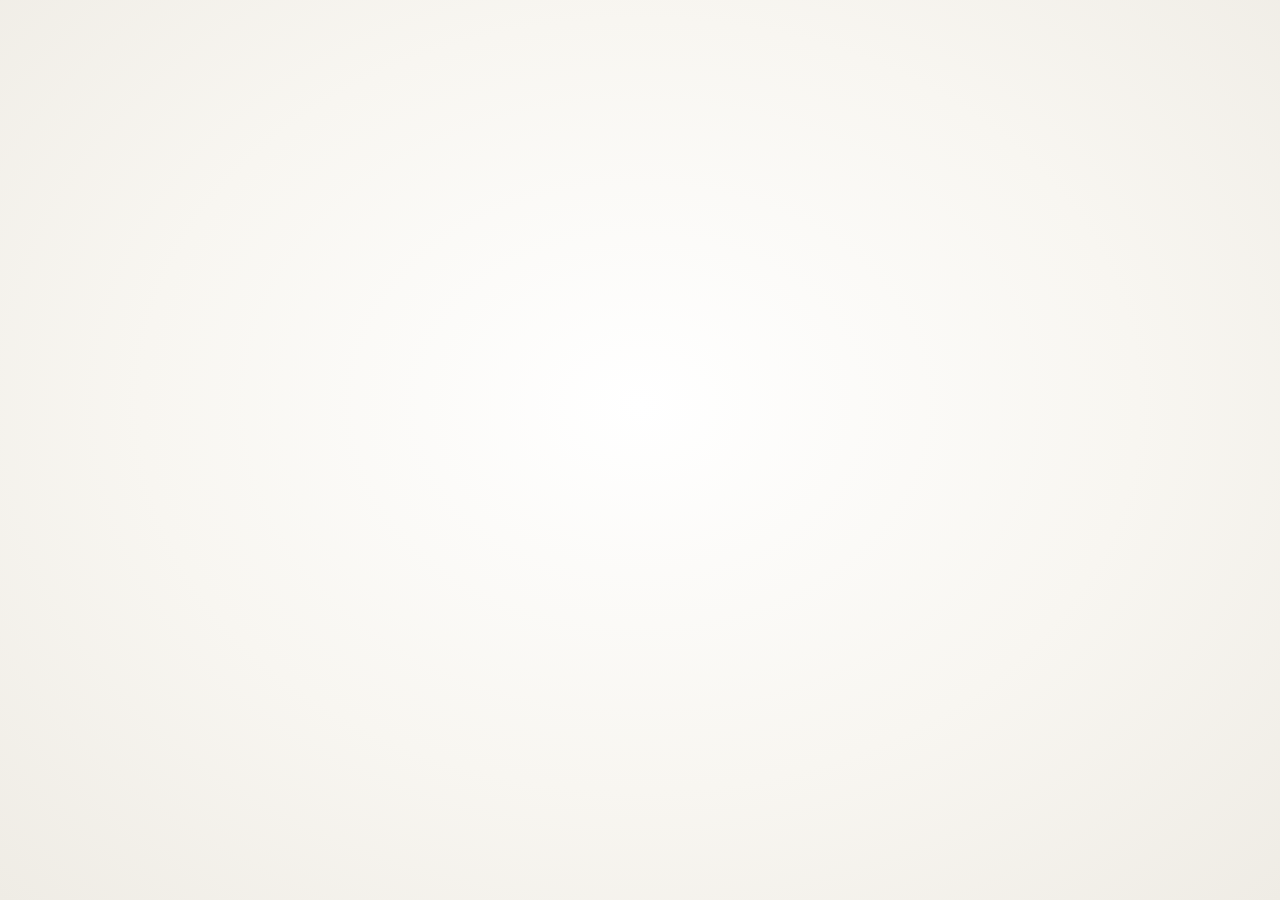
<file: figs/interactive/automatic_clusters.html>
<html>
<head><meta charset="utf-8" /><link rel="stylesheet" href="https://fonts.googleapis.com/css2?family=Inter:wght@400;500;600&display=swap"><style>html,body{height:100%;margin:0;overflow:hidden}body{background:radial-gradient(ellipse at 50% 45%,#ffffff 0%,#f8f6f1 55%,#efece5 100%)}body>div{height:100%}</style></head>
<body>
    <div>                        <script>window.PlotlyConfig = {MathJaxConfig: 'local'};</script>
        <script src="https://cdn.plot.ly/plotly-3.5.0.min.js" charset="utf-8"></script>                <div id="919a768f-9125-4e50-a972-d70c73445693" class="plotly-graph-div" style="height:100%; width:100%;"></div>            <script>                window.PLOTLYENV=window.PLOTLYENV || {};                                if (document.getElementById("919a768f-9125-4e50-a972-d70c73445693")) {                    Plotly.newPlot(                        "919a768f-9125-4e50-a972-d70c73445693",                        [{"legendgroup":"biases \u002f political \u002f bias","marker":{"color":"rgb(31, 119, 180)","line":{"color":"black","width":1},"size":10},"mode":"markers","name":"biases \u002f political \u002f bias","showlegend":true,"x":[null],"y":[null],"type":"scatter","visible":true},{"legendgroup":"moral \u002f moral values \u002f norms","marker":{"color":"rgb(174, 199, 232)","line":{"color":"black","width":1},"size":10},"mode":"markers","name":"moral \u002f moral values \u002f norms","showlegend":true,"x":[null],"y":[null],"type":"scatter","visible":true},{"legendgroup":"safety \u002f jailbreak \u002f attacks","marker":{"color":"rgb(255, 127, 14)","line":{"color":"black","width":1},"size":10},"mode":"markers","name":"safety \u002f jailbreak \u002f attacks","showlegend":true,"x":[null],"y":[null],"type":"scatter","visible":true},{"legendgroup":"cultural \u002f arabic \u002f culturally","marker":{"color":"rgb(255, 187, 120)","line":{"color":"black","width":1},"size":10},"mode":"markers","name":"cultural \u002f arabic \u002f culturally","showlegend":true,"x":[null],"y":[null],"type":"scatter","visible":true},{"legendgroup":"languages \u002f multilingual \u002f english","marker":{"color":"rgb(44, 160, 44)","line":{"color":"black","width":1},"size":10},"mode":"markers","name":"languages \u002f multilingual \u002f english","showlegend":true,"x":[null],"y":[null],"type":"scatter","visible":true},{"legendgroup":"user \u002f personalized \u002f preferences","marker":{"color":"rgb(152, 223, 138)","line":{"color":"black","width":1},"size":10},"mode":"markers","name":"user \u002f personalized \u002f preferences","showlegend":true,"x":[null],"y":[null],"type":"scatter","visible":true},{"legendgroup":"knowledge \u002f factual \u002f dialogue","marker":{"color":"rgb(214, 39, 40)","line":{"color":"black","width":1},"size":10},"mode":"markers","name":"knowledge \u002f factual \u002f dialogue","showlegend":true,"x":[null],"y":[null],"type":"scatter","visible":true},{"legendgroup":"preference \u002f preference data \u002f quality","marker":{"color":"rgb(255, 152, 150)","line":{"color":"black","width":1},"size":10},"mode":"markers","name":"preference \u002f preference data \u002f quality","showlegend":true,"x":[null],"y":[null],"type":"scatter","visible":true},{"legendgroup":"reward \u002f rlhf \u002f feedback","marker":{"color":"rgb(148, 103, 189)","line":{"color":"black","width":1},"size":10},"mode":"markers","name":"reward \u002f rlhf \u002f feedback","showlegend":true,"x":[null],"y":[null],"type":"scatter","visible":true},{"legendgroup":"value \u002f values \u002f human values","marker":{"color":"rgb(197, 176, 213)","line":{"color":"black","width":1},"size":10},"mode":"markers","name":"value \u002f values \u002f human values","showlegend":true,"x":[null],"y":[null],"type":"scatter","visible":true},{"customdata":["https:\u002f\u002faclanthology.org\u002f2022.findings-emnlp.138\u002f"],"hoverinfo":"text","hoverlabel":{"bgcolor":"white","bordercolor":"rgb(31, 119, 180)","font":{"color":"black"}},"hovertext":["Moorjani et al., 2022\u003cbr\u003eTitle: Audience-Centric Natural Language Generation via\u003cbr\u003eStyle Infusion\u003cbr\u003eLabel: biases \u002f political \u002f bias"],"legendgroup":"biases \u002f political \u002f bias","marker":{"color":"rgb(31, 119, 180)","line":{"color":"black","width":1},"opacity":1.0,"size":12},"mode":"markers","name":"biases \u002f political \u002f bias","showlegend":false,"visible":true,"x":{"dtype":"f4","bdata":"iEbRQA=="},"y":{"dtype":"f4","bdata":"R1\u002fyQA=="},"type":"scatter"},{"customdata":["https:\u002f\u002faclanthology.org\u002f2022.trustnlp-1.3\u002f","https:\u002f\u002faclanthology.org\u002f2022.naacl-main.374\u002f"],"hoverinfo":"text","hoverlabel":{"bgcolor":"white","bordercolor":"rgb(174, 199, 232)","font":{"color":"black"}},"hovertext":["Fraser et al., 2022\u003cbr\u003eTitle: Does Moral Code have a Moral Code? Probing\u003cbr\u003eDelphi{'}s Moral Philosophy\u003cbr\u003eLabel: moral \u002f moral values \u002f norms","Guan et al., 2022\u003cbr\u003eTitle: A Corpus for Understanding and Generating Moral\u003cbr\u003eStories\u003cbr\u003eLabel: moral \u002f moral values \u002f norms"],"legendgroup":"moral \u002f moral values \u002f norms","marker":{"color":"rgb(174, 199, 232)","line":{"color":"black","width":1},"opacity":1.0,"size":12},"mode":"markers","name":"moral \u002f moral values \u002f norms","showlegend":false,"visible":true,"x":{"dtype":"f4","bdata":"qbznQMZh3kA="},"y":{"dtype":"f4","bdata":"BAlYQagkPEE="},"type":"scatter"},{"customdata":["https:\u002f\u002faclanthology.org\u002f2022.emnlp-main.133\u002f"],"hoverinfo":"text","hoverlabel":{"bgcolor":"white","bordercolor":"rgb(44, 160, 44)","font":{"color":"black"}},"hovertext":["Espa\u00f1a-Bonet & Barr\u00f3n-Cede\u00f1o, 2022\u003cbr\u003eTitle: The (Undesired) Attenuation of Human Biases by\u003cbr\u003eMultilinguality\u003cbr\u003eLabel: languages \u002f multilingual \u002f english"],"legendgroup":"languages \u002f multilingual \u002f english","marker":{"color":"rgb(44, 160, 44)","line":{"color":"black","width":1},"opacity":1.0,"size":12},"mode":"markers","name":"languages \u002f multilingual \u002f english","showlegend":false,"visible":true,"x":{"dtype":"f4","bdata":"Iq0eQQ=="},"y":{"dtype":"f4","bdata":"UGchQQ=="},"type":"scatter"},{"customdata":["https:\u002f\u002faclanthology.org\u002f2022.sigdial-1.16\u002f","https:\u002f\u002faclanthology.org\u002f2022.naacl-main.439\u002f","https:\u002f\u002faclanthology.org\u002f2022.findings-naacl.18\u002f"],"hoverinfo":"text","hoverlabel":{"bgcolor":"white","bordercolor":"rgb(197, 176, 213)","font":{"color":"black"}},"hovertext":["Qiu et al., 2022\u003cbr\u003eTitle: Towards Socially Intelligent Agents with Mental\u003cbr\u003eState Transition and Human Value\u003cbr\u003eLabel: value \u002f values \u002f human values","Ammanabrolu et al., 2022\u003cbr\u003eTitle: Aligning to Social Norms and Values in Interactive\u003cbr\u003eNarratives\u003cbr\u003eLabel: value \u002f values \u002f human values","Liu et al., 2022\u003cbr\u003eTitle: Aligning Generative Language Models with Human\u003cbr\u003eValues\u003cbr\u003eLabel: value \u002f values \u002f human values"],"legendgroup":"value \u002f values \u002f human values","marker":{"color":"rgb(197, 176, 213)","line":{"color":"black","width":1},"opacity":1.0,"size":12},"mode":"markers","name":"value \u002f values \u002f human values","showlegend":false,"visible":true,"x":{"dtype":"f4","bdata":"7O\u002fBQGAc10C3nsFA"},"y":{"dtype":"f4","bdata":"k8M4QYQjM0EfphNB"},"type":"scatter"},{"customdata":["https:\u002f\u002faclanthology.org\u002f2023.emnlp-main.519\u002f"],"hoverinfo":"text","hoverlabel":{"bgcolor":"white","bordercolor":"rgb(31, 119, 180)","font":{"color":"black"}},"hovertext":["Hu et al., 2023\u003cbr\u003eTitle: {D}ecipher{P}ref: Analyzing Influential Factors in\u003cbr\u003eHuman Preference Judgments via {GPT}-4\u003cbr\u003eLabel: biases \u002f political \u002f bias"],"legendgroup":"biases \u002f political \u002f bias","marker":{"color":"rgb(31, 119, 180)","line":{"color":"black","width":1},"opacity":1.0,"size":12},"mode":"markers","name":"biases \u002f political \u002f bias","showlegend":false,"visible":false,"x":{"dtype":"f4","bdata":"InexQA=="},"y":{"dtype":"f4","bdata":"Z8LlQA=="},"type":"scatter"},{"customdata":["https:\u002f\u002faclanthology.org\u002f2023.semeval-1.27\u002f","https:\u002f\u002faclanthology.org\u002f2023.findings-emnlp.892\u002f","https:\u002f\u002faclanthology.org\u002f2023.acl-long.26\u002f","https:\u002f\u002faclanthology.org\u002f2023.acl-long.123\u002f"],"hoverinfo":"text","hoverlabel":{"bgcolor":"white","bordercolor":"rgb(174, 199, 232)","font":{"color":"black"}},"hovertext":["Paulissen & Wendt, 2023\u003cbr\u003eTitle: Lauri Ingman at {S}em{E}val-2023 Task 4: A Chain\u003cbr\u003eClassifier for Identifying Human Values behind\u003cbr\u003eArguments\u003cbr\u003eLabel: moral \u002f moral values \u002f norms","Rao et al., 2023\u003cbr\u003eTitle: Ethical Reasoning over Moral Alignment: A Case and\u003cbr\u003eFramework for In-Context Ethical Policies in\u003cbr\u003e{LLM}s\u003cbr\u003eLabel: moral \u002f moral values \u002f norms","Ramezani & Xu, 2023\u003cbr\u003eTitle: Knowledge of cultural moral norms in large\u003cbr\u003elanguage models\u003cbr\u003eLabel: moral \u002f moral values \u002f norms","Sun et al., 2023\u003cbr\u003eTitle: {M}oral{D}ial: A Framework to Train and Evaluate\u003cbr\u003eMoral Dialogue Systems via Moral Discussions\u003cbr\u003eLabel: moral \u002f moral values \u002f norms"],"legendgroup":"moral \u002f moral values \u002f norms","marker":{"color":"rgb(174, 199, 232)","line":{"color":"black","width":1},"opacity":1.0,"size":12},"mode":"markers","name":"moral \u002f moral values \u002f norms","showlegend":false,"visible":false,"x":{"dtype":"f4","bdata":"\u002f+e+QBuk\u002fUAUFddAhZIFQQ=="},"y":{"dtype":"f4","bdata":"Si4jQTX3T0ExN1NBcGBSQQ=="},"type":"scatter"},{"customdata":["https:\u002f\u002faclanthology.org\u002f2023.c3nlp-1.12\u002f"],"hoverinfo":"text","hoverlabel":{"bgcolor":"white","bordercolor":"rgb(255, 187, 120)","font":{"color":"black"}},"hovertext":["Arora et al., 2023\u003cbr\u003eTitle: Probing Pre-Trained Language Models for Cross-\u003cbr\u003eCultural Differences in Values\u003cbr\u003eLabel: cultural \u002f arabic \u002f culturally"],"legendgroup":"cultural \u002f arabic \u002f culturally","marker":{"color":"rgb(255, 187, 120)","line":{"color":"black","width":1},"opacity":1.0,"size":12},"mode":"markers","name":"cultural \u002f arabic \u002f culturally","showlegend":false,"visible":false,"x":{"dtype":"f4","bdata":"xK4XQQ=="},"y":{"dtype":"f4","bdata":"vYtGQQ=="},"type":"scatter"},{"customdata":["https:\u002f\u002faclanthology.org\u002f2023.emnlp-demo.28\u002f"],"hoverinfo":"text","hoverlabel":{"bgcolor":"white","bordercolor":"rgb(44, 160, 44)","font":{"color":"black"}},"hovertext":["Lai et al., 2023\u003cbr\u003eTitle: Okapi: Instruction-tuned Large Language Models in\u003cbr\u003eMultiple Languages with Reinforcement Learning\u003cbr\u003efrom Human Feedback\u003cbr\u003eLabel: languages \u002f multilingual \u002f english"],"legendgroup":"languages \u002f multilingual \u002f english","marker":{"color":"rgb(44, 160, 44)","line":{"color":"black","width":1},"opacity":1.0,"size":12},"mode":"markers","name":"languages \u002f multilingual \u002f english","showlegend":false,"visible":false,"x":{"dtype":"f4","bdata":"IzIeQQ=="},"y":{"dtype":"f4","bdata":"MT4VQQ=="},"type":"scatter"},{"customdata":["https:\u002f\u002faclanthology.org\u002f2023.findings-emnlp.525\u002f"],"hoverinfo":"text","hoverlabel":{"bgcolor":"white","bordercolor":"rgb(214, 39, 40)","font":{"color":"black"}},"hovertext":["Xue et al., 2023\u003cbr\u003eTitle: Improving Factual Consistency for Knowledge-\u003cbr\u003eGrounded Dialogue Systems via Knowledge\u003cbr\u003eEnhancement and Alignment\u003cbr\u003eLabel: knowledge \u002f factual \u002f dialogue"],"legendgroup":"knowledge \u002f factual \u002f dialogue","marker":{"color":"rgb(214, 39, 40)","line":{"color":"black","width":1},"opacity":1.0,"size":12},"mode":"markers","name":"knowledge \u002f factual \u002f dialogue","showlegend":false,"visible":false,"x":{"dtype":"f4","bdata":"lQwUQQ=="},"y":{"dtype":"f4","bdata":"R4wQQQ=="},"type":"scatter"},{"customdata":["https:\u002f\u002faclanthology.org\u002f2023.emnlp-main.570\u002f","https:\u002f\u002faclanthology.org\u002f2023.acl-long.224\u002f"],"hoverinfo":"text","hoverlabel":{"bgcolor":"white","bordercolor":"rgb(255, 152, 150)","font":{"color":"black"}},"hovertext":["Huang et al., 2023\u003cbr\u003eTitle: Learning Preference Model for {LLM}s via Automatic\u003cbr\u003ePreference Data Generation\u003cbr\u003eLabel: preference \u002f preference data \u002f quality","Lu et al., 2023\u003cbr\u003eTitle: Towards Boosting the Open-Domain Chatbot with\u003cbr\u003eHuman Feedback\u003cbr\u003eLabel: preference \u002f preference data \u002f quality"],"legendgroup":"preference \u002f preference data \u002f quality","marker":{"color":"rgb(255, 152, 150)","line":{"color":"black","width":1},"opacity":1.0,"size":12},"mode":"markers","name":"preference \u002f preference data \u002f quality","showlegend":false,"visible":false,"x":{"dtype":"f4","bdata":"Sn8kQWvQG0E="},"y":{"dtype":"f4","bdata":"yFTZQCOe3UA="},"type":"scatter"},{"customdata":["https:\u002f\u002faclanthology.org\u002f2023.trustnlp-1.8\u002f","https:\u002f\u002faclanthology.org\u002f2023.findings-emnlp.754\u002f","https:\u002f\u002faclanthology.org\u002f2023.emnlp-main.148\u002f","https:\u002f\u002faclanthology.org\u002f2023.emnlp-main.702\u002f"],"hoverinfo":"text","hoverlabel":{"bgcolor":"white","bordercolor":"rgb(148, 103, 189)","font":{"color":"black"}},"hovertext":["Khatun & Brown, 2023\u003cbr\u003eTitle: Reliability Check: An Analysis of {GPT}-3{'}s\u003cbr\u003eResponse to Sensitive Topics and Prompt Wording\u003cbr\u003eLabel: reward \u002f rlhf \u002f feedback","Dong et al., 2023\u003cbr\u003eTitle: {S}teer{LM}: Attribute Conditioned {SFT} as an\u003cbr\u003e(User-Steerable) Alternative to {RLHF}\u003cbr\u003eLabel: reward \u002f rlhf \u002f feedback","Kirk et al., 2023\u003cbr\u003eTitle: The Past, Present and Better Future of Feedback\u003cbr\u003eLearning in Large Language Models for Subjective\u003cbr\u003eHuman Preferences and Values\u003cbr\u003eLabel: reward \u002f rlhf \u002f feedback","Rosset et al., 2023\u003cbr\u003eTitle: Axiomatic Preference Modeling for Longform\u003cbr\u003eQuestion Answering\u003cbr\u003eLabel: reward \u002f rlhf \u002f feedback"],"legendgroup":"reward \u002f rlhf \u002f feedback","marker":{"color":"rgb(148, 103, 189)","line":{"color":"black","width":1},"opacity":1.0,"size":12},"mode":"markers","name":"reward \u002f rlhf \u002f feedback","showlegend":false,"visible":false,"x":{"dtype":"f4","bdata":"r8wHQdOKCEGe5sdA5\u002fQTQQ=="},"y":{"dtype":"f4","bdata":"RTQKQeqe4EAckMlA0QW0QA=="},"type":"scatter"},{"customdata":["https:\u002f\u002faclanthology.org\u002f2023.trustnlp-1.27\u002f","https:\u002f\u002faclanthology.org\u002f2023.findings-emnlp.688\u002f"],"hoverinfo":"text","hoverlabel":{"bgcolor":"white","bordercolor":"rgb(197, 176, 213)","font":{"color":"black"}},"hovertext":["Bang et al., 2023\u003cbr\u003eTitle: Enabling Classifiers to Make Judgements Explicitly\u003cbr\u003eAligned with Human Values\u003cbr\u003eLabel: value \u002f values \u002f human values","Zhou et al., 2023\u003cbr\u003eTitle: {R}eal{B}ehavior: A Framework for Faithfully\u003cbr\u003eCharacterizing Foundation Models' Human-like\u003cbr\u003eBehavior Mechanisms\u003cbr\u003eLabel: value \u002f values \u002f human values"],"legendgroup":"value \u002f values \u002f human values","marker":{"color":"rgb(197, 176, 213)","line":{"color":"black","width":1},"opacity":1.0,"size":12},"mode":"markers","name":"value \u002f values \u002f human values","showlegend":false,"visible":false,"x":{"dtype":"f4","bdata":"0\u002fGwQHZb+0A="},"y":{"dtype":"f4","bdata":"ZpAfQaSbE0E="},"type":"scatter"},{"customdata":["https:\u002f\u002faclanthology.org\u002f2024.emnlp-main.1216\u002f","https:\u002f\u002faclanthology.org\u002f2024.acl-long.509\u002f","https:\u002f\u002faclanthology.org\u002f2024.lrec-main.260\u002f","https:\u002f\u002faclanthology.org\u002f2024.findings-acl.395\u002f","https:\u002f\u002faclanthology.org\u002f2024.findings-acl.586\u002f","https:\u002f\u002faclanthology.org\u002f2024.findings-acl.730\u002f","https:\u002f\u002faclanthology.org\u002f2024.findings-acl.759\u002f","https:\u002f\u002faclanthology.org\u002f2024.findings-acl.926\u002f","https:\u002f\u002faclanthology.org\u002f2024.findings-emnlp.296\u002f","https:\u002f\u002faclanthology.org\u002f2024.findings-emnlp.513\u002f","https:\u002f\u002faclanthology.org\u002f2024.findings-emnlp.559\u002f","https:\u002f\u002faclanthology.org\u002f2024.findings-emnlp.683\u002f","https:\u002f\u002faclanthology.org\u002f2024.findings-emnlp.962\u002f","https:\u002f\u002faclanthology.org\u002f2024.findings-emnlp.995\u002f","https:\u002f\u002faclanthology.org\u002f2024.emnlp-main.16\u002f","https:\u002f\u002faclanthology.org\u002f2024.emnlp-main.240\u002f","https:\u002f\u002faclanthology.org\u002f2024.emnlp-main.244\u002f","https:\u002f\u002faclanthology.org\u002f2024.emnlp-main.413\u002f","https:\u002f\u002faclanthology.org\u002f2024.emnlp-main.508\u002f","https:\u002f\u002faclanthology.org\u002f2024.emnlp-main.737\u002f","https:\u002f\u002faclanthology.org\u002f2024.trac-1.17\u002f","https:\u002f\u002faclanthology.org\u002f2024.tacl-1.76\u002f","https:\u002f\u002faclanthology.org\u002f2024.nlp4musa-1.11\u002f","https:\u002f\u002faclanthology.org\u002f2024.naacl-short.14\u002f"],"hoverinfo":"text","hoverlabel":{"bgcolor":"white","bordercolor":"rgb(31, 119, 180)","font":{"color":"black"}},"hovertext":["Spangher et al., 2024\u003cbr\u003eTitle: Do {LLM}s Plan Like Human Writers? Comparing\u003cbr\u003eJournalist Coverage of Press Releases with {LLM}s\u003cbr\u003eLabel: biases \u002f political \u002f bias","Lerner et al., 2024\u003cbr\u003eTitle: Whose Preferences? Differences in Fairness\u003cbr\u003ePreferences and Their Impact on the Fairness of\u003cbr\u003e{AI} Utilizing Human Feedback\u003cbr\u003eLabel: biases \u002f political \u002f bias","Huang & Xiong, 2024\u003cbr\u003eTitle: {CBBQ}: A {C}hinese Bias Benchmark Dataset Curated\u003cbr\u003ewith Human-{AI} Collaboration for Large Language\u003cbr\u003eModels\u003cbr\u003eLabel: biases \u002f political \u002f bias","He et al., 2024\u003cbr\u003eTitle: Whose Emotions and Moral Sentiments do Language\u003cbr\u003eModels Reflect?\u003cbr\u003eLabel: biases \u002f political \u002f bias","Liu et al., 2024\u003cbr\u003eTitle: Evaluating Large Language Model Biases in Persona-\u003cbr\u003eSteered Generation\u003cbr\u003eLabel: biases \u002f political \u002f bias","Xu et al., 2024\u003cbr\u003eTitle: Reasons to Reject? Aligning Language Models with\u003cbr\u003eJudgments\u003cbr\u003eLabel: biases \u002f political \u002f bias","Hsu et al., 2024\u003cbr\u003eTitle: {C}a{LM}: Contrasting Large and Small Language\u003cbr\u003eModels to Verify Grounded Generation\u003cbr\u003eLabel: biases \u002f political \u002f bias","Malik et al., 2024\u003cbr\u003eTitle: From Tarzan to {T}olkien: Controlling the Language\u003cbr\u003eProficiency Level of {LLM}s for Content Generation\u003cbr\u003eLabel: biases \u002f political \u002f bias","Pandita et al., 2024\u003cbr\u003eTitle: Rater Cohesion and Quality from a Vicarious\u003cbr\u003ePerspective\u003cbr\u003eLabel: biases \u002f political \u002f bias","Ma et al., 2024\u003cbr\u003eTitle: The Potential and Challenges of Evaluating\u003cbr\u003eAttitudes, Opinions, and Values in Large Language\u003cbr\u003eModels\u003cbr\u003eLabel: biases \u002f political \u002f bias","Zubiaga et al., 2024\u003cbr\u003eTitle: A {LLM}-based Ranking Method for the Evaluation of\u003cbr\u003eAutomatic Counter-Narrative Generation\u003cbr\u003eLabel: biases \u002f political \u002f bias","Lee et al., 2024\u003cbr\u003eTitle: Towards Effective Counter-Responses: Aligning\u003cbr\u003eHuman Preferences with Strategies to Combat Online\u003cbr\u003eTrolling\u003cbr\u003eLabel: biases \u002f political \u002f bias","Vijjini et al., 2024\u003cbr\u003eTitle: {S}ocial{G}aze: Improving the Integration of Human\u003cbr\u003eSocial Norms in Large Language Models\u003cbr\u003eLabel: biases \u002f political \u002f bias","Wright et al., 2024\u003cbr\u003eTitle: {LLM} Tropes: Revealing Fine-Grained Values and\u003cbr\u003eOpinions in Large Language Models\u003cbr\u003eLabel: biases \u002f political \u002f bias","Taubenfeld et al., 2024\u003cbr\u003eTitle: Systematic Biases in {LLM} Simulations of Debates\u003cbr\u003eLabel: biases \u002f political \u002f bias","Feng et al., 2024\u003cbr\u003eTitle: Modular Pluralism: Pluralistic Alignment via\u003cbr\u003eMulti-{LLM} Collaboration\u003cbr\u003eLabel: biases \u002f political \u002f bias","Potter et al., 2024\u003cbr\u003eTitle: Hidden Persuaders: {LLM}s' Political Leaning and\u003cbr\u003eTheir Influence on Voters\u003cbr\u003eLabel: biases \u002f political \u002f bias","Nghiem et al., 2024\u003cbr\u003eTitle: ``You Gotta be a Doctor, Lin'' : An Investigation\u003cbr\u003eof Name-Based Bias of Large Language Models in\u003cbr\u003eEmployment Recommendations\u003cbr\u003eLabel: biases \u002f political \u002f bias","Fulay et al., 2024\u003cbr\u003eTitle: On the Relationship between Truth and Political\u003cbr\u003eBias in Language Models\u003cbr\u003eLabel: biases \u002f political \u002f bias","Wang et al., 2024\u003cbr\u003eTitle: Learning Personalized Alignment for Evaluating\u003cbr\u003eOpen-ended Text Generation\u003cbr\u003eLabel: biases \u002f political \u002f bias","Ayele et al., 2024\u003cbr\u003eTitle: Exploring Boundaries and Intensities in Offensive\u003cbr\u003eand Hate Speech: Unveiling the Complex Spectrum of\u003cbr\u003eSocial Media Discourse\u003cbr\u003eLabel: biases \u002f political \u002f bias","Ceron et al., 2024\u003cbr\u003eTitle: Beyond Prompt Brittleness: Evaluating the\u003cbr\u003eReliability and Consistency of Political\u003cbr\u003eWorldviews in {LLM}s\u003cbr\u003eLabel: biases \u002f political \u002f bias","Kruspe, 2024\u003cbr\u003eTitle: Musical Ethnocentrism in Large Language Models\u003cbr\u003eLabel: biases \u002f political \u002f bias","Jones et al., 2024\u003cbr\u003eTitle: A Multi-Aspect Framework for Counter Narrative\u003cbr\u003eEvaluation using Large Language Models\u003cbr\u003eLabel: biases \u002f political \u002f bias"],"legendgroup":"biases \u002f political \u002f bias","marker":{"color":"rgb(31, 119, 180)","line":{"color":"black","width":1},"opacity":1.0,"size":12},"mode":"markers","name":"biases \u002f political \u002f bias","showlegend":false,"visible":false,"x":{"dtype":"f4","bdata":"40\u002fYQD586ED2ig5BKgjnQGJz8EAIv7lA\u002fcUAQaypCkFeYfFAcGTZQGlvuECtYvlAKVDmQARV8kAGUPdAFFvPQAdXBUEaqwFBJSoNQczlpkDp4rNAB3bzQKONEkEqv8RA"},"y":{"dtype":"f4","bdata":"r+4nQXIuKkFMwDRBSYofQf4gCEFuGO9AL5oTQXTT\u002f0AOXS9BS7UcQSK7AEH0awJBcWU6QRL+EUFxHiVBZhYMQdEeI0EbNy1B1RAaQdbf6UBobARBI0obQeqrMEEApgtB"},"type":"scatter"},{"customdata":["https:\u002f\u002faclanthology.org\u002f2024.emnlp-main.1224\u002f","https:\u002f\u002faclanthology.org\u002f2024.findings-emnlp.272\u002f","https:\u002f\u002faclanthology.org\u002f2024.emnlp-main.723\u002f","https:\u002f\u002faclanthology.org\u002f2024.emnlp-main.982\u002f","https:\u002f\u002faclanthology.org\u002f2024.emnlp-main.1029\u002f","https:\u002f\u002faclanthology.org\u002f2024.emnlp-main.1090\u002f","https:\u002f\u002faclanthology.org\u002f2024.nlperspectives-1.7\u002f","https:\u002f\u002faclanthology.org\u002f2024.naacl-long.252\u002f"],"hoverinfo":"text","hoverlabel":{"bgcolor":"white","bordercolor":"rgb(174, 199, 232)","font":{"color":"black"}},"hovertext":["Marraffini et al., 2024\u003cbr\u003eTitle: The Greatest Good Benchmark: Measuring {LLM}s'\u003cbr\u003eAlignment with Utilitarian Moral Dilemmas\u003cbr\u003eLabel: moral \u002f moral values \u002f norms","Liu et al., 2024\u003cbr\u003eTitle: Evaluating Moral Beliefs across {LLM}s through a\u003cbr\u003ePluralistic Framework\u003cbr\u003eLabel: moral \u002f moral values \u002f norms","Hobson et al., 2024\u003cbr\u003eTitle: Story Morals: Surfacing value-driven narrative\u003cbr\u003eschemas using large language models\u003cbr\u003eLabel: moral \u002f moral values \u002f norms","Abdulhai et al., 2024\u003cbr\u003eTitle: Moral Foundations of Large Language Models\u003cbr\u003eLabel: moral \u002f moral values \u002f norms","Mostafazadeh et al., 2024\u003cbr\u003eTitle: {D}3{CODE}: Disentangling Disagreements in Data\u003cbr\u003eacross Cultures on Offensiveness Detection and\u003cbr\u003eEvaluation\u003cbr\u003eLabel: moral \u002f moral values \u002f norms","Guo et al., 2024\u003cbr\u003eTitle: Adaptable Moral Stances of Large Language Models\u003cbr\u003eon Sexist Content: Implications for Society and\u003cbr\u003eGender Discourse\u003cbr\u003eLabel: moral \u002f moral values \u002f norms","Alvarez Nogales & Araque, 2024\u003cbr\u003eTitle: Moral Disagreement over Serious Matters:\u003cbr\u003eDiscovering the Knowledge Hidden in the\u003cbr\u003ePerspectives\u003cbr\u003eLabel: moral \u002f moral values \u002f norms","Zhang et al., 2024\u003cbr\u003eTitle: {MOKA}: Moral Knowledge Augmentation for Moral\u003cbr\u003eEvent Extraction\u003cbr\u003eLabel: moral \u002f moral values \u002f norms"],"legendgroup":"moral \u002f moral values \u002f norms","marker":{"color":"rgb(174, 199, 232)","line":{"color":"black","width":1},"opacity":1.0,"size":12},"mode":"markers","name":"moral \u002f moral values \u002f norms","showlegend":false,"visible":false,"x":{"dtype":"f4","bdata":"cvLpQAjE6kA14c9AR+LaQAU55UA8ssBAuCfPQB2m30A="},"y":{"dtype":"f4","bdata":"jypVQSQ+WEH30ipBRExYQWNtQ0EfvE1BxYlOQVe3SUE="},"type":"scatter"},{"customdata":["https:\u002f\u002faclanthology.org\u002f2024.emnlp-main.1212\u002f","https:\u002f\u002faclanthology.org\u002f2024.eacl-long.175\u002f","https:\u002f\u002faclanthology.org\u002f2024.acl-long.140\u002f","https:\u002f\u002faclanthology.org\u002f2024.acl-long.299\u002f","https:\u002f\u002faclanthology.org\u002f2024.acl-long.303\u002f","https:\u002f\u002faclanthology.org\u002f2024.acl-long.568\u002f","https:\u002f\u002faclanthology.org\u002f2024.emnlp-industry.119\u002f","https:\u002f\u002faclanthology.org\u002f2024.findings-acl.443\u002f","https:\u002f\u002faclanthology.org\u002f2024.findings-acl.549\u002f","https:\u002f\u002faclanthology.org\u002f2024.findings-acl.679\u002f","https:\u002f\u002faclanthology.org\u002f2024.findings-acl.927\u002f","https:\u002f\u002faclanthology.org\u002f2024.findings-emnlp.293\u002f","https:\u002f\u002faclanthology.org\u002f2024.emnlp-main.164\u002f","https:\u002f\u002faclanthology.org\u002f2024.emnlp-main.908\u002f","https:\u002f\u002faclanthology.org\u002f2024.naacl-long.65\u002f","https:\u002f\u002faclanthology.org\u002f2024.naacl-long.78\u002f","https:\u002f\u002faclanthology.org\u002f2024.naacl-long.276\u002f"],"hoverinfo":"text","hoverlabel":{"bgcolor":"white","bordercolor":"rgb(255, 127, 14)","font":{"color":"black"}},"hovertext":["Hazra et al., 2024\u003cbr\u003eTitle: Safety Arithmetic: A Framework for Test-time\u003cbr\u003eSafety Alignment of Language Models by Steering\u003cbr\u003eParameters and Activations\u003cbr\u003eLabel: safety \u002f jailbreak \u002f attacks","Wichers et al., 2024\u003cbr\u003eTitle: Gradient-Based Language Model Red Teaming\u003cbr\u003eLabel: safety \u002f jailbreak \u002f attacks","Wang et al., 2024\u003cbr\u003eTitle: {RLHFP}oison: Reward Poisoning Attack for\u003cbr\u003eReinforcement Learning with Human Feedback in\u003cbr\u003eLarge Language Models\u003cbr\u003eLabel: safety \u002f jailbreak \u002f attacks","Zhang et al., 2024\u003cbr\u003eTitle: Jailbreak Open-Sourced Large Language Models via\u003cbr\u003eEnforced Decoding\u003cbr\u003eLabel: safety \u002f jailbreak \u002f attacks","Xu et al., 2024\u003cbr\u003eTitle: {S}afe{D}ecoding: Defending against Jailbreak\u003cbr\u003eAttacks via Safety-Aware Decoding\u003cbr\u003eLabel: safety \u002f jailbreak \u002f attacks","Cao et al., 2024\u003cbr\u003eTitle: Defending Against Alignment-Breaking Attacks via\u003cbr\u003eRobustly Aligned {LLM}\u003cbr\u003eLabel: safety \u002f jailbreak \u002f attacks","Xu et al., 2024\u003cbr\u003eTitle: Course-Correction: Safety Alignment Using\u003cbr\u003eSynthetic Preferences\u003cbr\u003eLabel: safety \u002f jailbreak \u002f attacks","Xu et al., 2024\u003cbr\u003eTitle: A Comprehensive Study of Jailbreak Attack versus\u003cbr\u003eDefense for Large Language Models\u003cbr\u003eLabel: safety \u002f jailbreak \u002f attacks","Yi et al., 2024\u003cbr\u003eTitle: On the Vulnerability of Safety Alignment in Open-\u003cbr\u003eAccess {LLM}s\u003cbr\u003eLabel: safety \u002f jailbreak \u002f attacks","Ren et al., 2024\u003cbr\u003eTitle: {C}ode{A}ttack: Revealing Safety Generalization\u003cbr\u003eChallenges of Large Language Models via Code\u003cbr\u003eCompletion\u003cbr\u003eLabel: safety \u002f jailbreak \u002f attacks","Chehbouni et al., 2024\u003cbr\u003eTitle: From Representational Harms to Quality-of-Service\u003cbr\u003eHarms: A Case Study on Llama 2 Safety Safeguards\u003cbr\u003eLabel: safety \u002f jailbreak \u002f attacks","Zhao et al., 2024\u003cbr\u003eTitle: Defending Large Language Models Against Jailbreak\u003cbr\u003eAttacks via Layer-specific Editing\u003cbr\u003eLabel: safety \u002f jailbreak \u002f attacks","Liu et al., 2024\u003cbr\u003eTitle: Alignment-Enhanced Decoding: Defending Jailbreaks\u003cbr\u003evia Token-Level Adaptive Refining of Probability\u003cbr\u003eDistributions\u003cbr\u003eLabel: safety \u002f jailbreak \u002f attacks","Xiao et al., 2024\u003cbr\u003eTitle: Distract Large Language Models for Automatic\u003cbr\u003eJailbreak Attack\u003cbr\u003eLabel: safety \u002f jailbreak \u002f attacks","Luo et al., 2024\u003cbr\u003eTitle: Ensuring Safe and High-Quality Outputs: A\u003cbr\u003eGuideline Library Approach for Language Models\u003cbr\u003eLabel: safety \u002f jailbreak \u002f attacks","Chen et al., 2024\u003cbr\u003eTitle: {I}ter{A}lign: Iterative Constitutional Alignment\u003cbr\u003eof Large Language Models\u003cbr\u003eLabel: safety \u002f jailbreak \u002f attacks","Cao et al., 2024\u003cbr\u003eTitle: Stealthy and Persistent Unalignment on Large\u003cbr\u003eLanguage Models via Backdoor Injections\u003cbr\u003eLabel: safety \u002f jailbreak \u002f attacks"],"legendgroup":"safety \u002f jailbreak \u002f attacks","marker":{"color":"rgb(255, 127, 14)","line":{"color":"black","width":1},"opacity":1.0,"size":12},"mode":"markers","name":"safety \u002f jailbreak \u002f attacks","showlegend":false,"visible":false,"x":{"dtype":"f4","bdata":"IP1HQZvvMUHyoDlBwYdGQU\u002fTU0FTzURB5U1RQTb\u002fSEFOREZB5T9GQSZCS0FQKFJBzkBTQX\u002fkSEHLYTtBtEfrQAK0PkE="},"y":{"dtype":"f4","bdata":"+CMGQb5n60BCz9BAGlPPQDYg00CLx7xAkKL8QJyp0kCbk\u002fFA8wkOQWWdD0Gzy+NABJLnQN31yEDoZAJB0gvdQP4o50A="},"type":"scatter"},{"customdata":["https:\u002f\u002faclanthology.org\u002f2024.c3nlp-1.1\u002f","https:\u002f\u002faclanthology.org\u002f2024.acl-long.671\u002f","https:\u002f\u002faclanthology.org\u002f2024.findings-eacl.63\u002f","https:\u002f\u002faclanthology.org\u002f2024.emnlp-main.532\u002f","https:\u002f\u002faclanthology.org\u002f2024.naacl-long.450\u002f"],"hoverinfo":"text","hoverlabel":{"bgcolor":"white","bordercolor":"rgb(255, 187, 120)","font":{"color":"black"}},"hovertext":["Wang et al., 2024\u003cbr\u003eTitle: {CDE}val: A Benchmark for Measuring the Cultural\u003cbr\u003eDimensions of Large Language Models\u003cbr\u003eLabel: cultural \u002f arabic \u002f culturally","Alkhamissi et al., 2024\u003cbr\u003eTitle: Investigating Cultural Alignment of Large Language\u003cbr\u003eModels\u003cbr\u003eLabel: cultural \u002f arabic \u002f culturally","Cao et al., 2024\u003cbr\u003eTitle: Bridging Cultural Nuances in Dialogue Agents\u003cbr\u003ethrough Cultural Value Surveys\u003cbr\u003eLabel: cultural \u002f arabic \u002f culturally","Acquaye et al., 2024\u003cbr\u003eTitle: {S}usu Box or Piggy Bank: Assessing Cultural\u003cbr\u003eCommonsense Knowledge between {G}hana and the {US}\u003cbr\u003eLabel: cultural \u002f arabic \u002f culturally","Huang et al., 2024\u003cbr\u003eTitle: {A}ce{GPT}, Localizing Large Language Models in\u003cbr\u003e{A}rabic\u003cbr\u003eLabel: cultural \u002f arabic \u002f culturally"],"legendgroup":"cultural \u002f arabic \u002f culturally","marker":{"color":"rgb(255, 187, 120)","line":{"color":"black","width":1},"opacity":1.0,"size":12},"mode":"markers","name":"cultural \u002f arabic \u002f culturally","showlegend":false,"visible":false,"x":{"dtype":"f4","bdata":"MD0kQav\u002fKUFD7xxBtwUjQWwuOUE="},"y":{"dtype":"f4","bdata":"piJMQUI9P0Fy8k5Bi8oqQdLrOEE="},"type":"scatter"},{"customdata":["https:\u002f\u002faclanthology.org\u002f2024.c3nlp-1.5\u002f","https:\u002f\u002faclanthology.org\u002f2024.c3nlp-1.8\u002f","https:\u002f\u002faclanthology.org\u002f2024.acl-demos.28\u002f","https:\u002f\u002faclanthology.org\u002f2024.lrec-main.560\u002f","https:\u002f\u002faclanthology.org\u002f2024.findings-acl.156\u002f","https:\u002f\u002faclanthology.org\u002f2024.findings-emnlp.96\u002f","https:\u002f\u002faclanthology.org\u002f2024.emnlp-main.671\u002f","https:\u002f\u002faclanthology.org\u002f2024.emnlp-main.729\u002f","https:\u002f\u002faclanthology.org\u002f2024.sighan-1.2\u002f","https:\u002f\u002faclanthology.org\u002f2024.scalellm-1.4\u002f"],"hoverinfo":"text","hoverlabel":{"bgcolor":"white","bordercolor":"rgb(44, 160, 44)","font":{"color":"black"}},"hovertext":["Jinnai, 2024\u003cbr\u003eTitle: Does Cross-Cultural Alignment Change the\u003cbr\u003eCommonsense Morality of Language Models?\u003cbr\u003eLabel: languages \u002f multilingual \u002f english","Ahmad et al., 2024\u003cbr\u003eTitle: Are Generative Language Models Multicultural? A\u003cbr\u003eStudy on {H}ausa Culture and Emotions using\u003cbr\u003e{C}hat{GPT}\u003cbr\u003eLabel: languages \u002f multilingual \u002f english","Nguyen et al., 2024\u003cbr\u003eTitle: {S}ea{LLM}s - Large Language Models for\u003cbr\u003e{S}outheast {A}sia\u003cbr\u003eLabel: languages \u002f multilingual \u002f english","Agarwal et al., 2024\u003cbr\u003eTitle: Ethical Reasoning and Moral Value Alignment of\u003cbr\u003e{LLM}s Depend on the Language We Prompt Them in\u003cbr\u003eLabel: languages \u002f multilingual \u002f english","Shen et al., 2024\u003cbr\u003eTitle: The Language Barrier: Dissecting Safety Challenges\u003cbr\u003eof {LLM}s in Multilingual Contexts\u003cbr\u003eLabel: languages \u002f multilingual \u002f english","Xu et al., 2024\u003cbr\u003eTitle: Exploring Multilingual Concepts of Human Values in\u003cbr\u003eLarge Language Models: Is Value Alignment\u003cbr\u003eConsistent, Transferable and Controllable across\u003cbr\u003eLanguages?\u003cbr\u003eLabel: languages \u002f multilingual \u002f english","Aakanksha et al., 2024\u003cbr\u003eTitle: The Multilingual Alignment Prism: Aligning Global\u003cbr\u003eand Local Preferences to Reduce Harm\u003cbr\u003eLabel: languages \u002f multilingual \u002f english","Dang et al., 2024\u003cbr\u003eTitle: {RLHF} Can Speak Many Languages: Unlocking\u003cbr\u003eMultilingual Preference Optimization for {LLM}s\u003cbr\u003eLabel: languages \u002f multilingual \u002f english","Wang et al., 2024\u003cbr\u003eTitle: {T}ele{C}hat: An Open-source Billingual Large\u003cbr\u003eLanguage Model\u003cbr\u003eLabel: languages \u002f multilingual \u002f english","Chia et al., 2024\u003cbr\u003eTitle: {I}nstruct{E}val: Towards Holistic Evaluation of\u003cbr\u003eInstruction-Tuned Large Language Models\u003cbr\u003eLabel: languages \u002f multilingual \u002f english"],"legendgroup":"languages \u002f multilingual \u002f english","marker":{"color":"rgb(44, 160, 44)","line":{"color":"black","width":1},"opacity":1.0,"size":12},"mode":"markers","name":"languages \u002f multilingual \u002f english","showlegend":false,"visible":false,"x":{"dtype":"f4","bdata":"b7sbQUmJIEF59CRB2mwGQRzuJUG\u002fnydBcIwyQYBsMUEGLy5BANcdQQ=="},"y":{"dtype":"f4","bdata":"dXoHQTBBL0H42CNBBf1KQccTHkELFx9B2zEbQa9PGEFryAtBKkIPQQ=="},"type":"scatter"},{"customdata":["https:\u002f\u002faclanthology.org\u002f2024.emnlp-main.1252\u002f","https:\u002f\u002faclanthology.org\u002f2024.customnlp4u-1.14\u002f","https:\u002f\u002faclanthology.org\u002f2024.lrec-main.800\u002f","https:\u002f\u002faclanthology.org\u002f2024.lrec-main.1127\u002f","https:\u002f\u002faclanthology.org\u002f2024.findings-emnlp.567\u002f","https:\u002f\u002faclanthology.org\u002f2024.emnlp-main.82\u002f","https:\u002f\u002faclanthology.org\u002f2024.emnlp-main.210\u002f","https:\u002f\u002faclanthology.org\u002f2024.emnlp-main.760\u002f","https:\u002f\u002faclanthology.org\u002f2024.trustnlp-1.6\u002f"],"hoverinfo":"text","hoverlabel":{"bgcolor":"white","bordercolor":"rgb(152, 223, 138)","font":{"color":"black"}},"hovertext":["Mishra et al., 2024\u003cbr\u003eTitle: {ABLE}: Personalized Disability Support with\u003cbr\u003ePoliteness and Empathy Integration\u003cbr\u003eLabel: user \u002f personalized \u002f preferences","Raju et al., 2024\u003cbr\u003eTitle: Constructing Domain-Specific Evaluation Sets for\u003cbr\u003e{LLM}-as-a-judge\u003cbr\u003eLabel: user \u002f personalized \u002f preferences","Wang et al., 2024\u003cbr\u003eTitle: Intent-Aware and Hate-Mitigating Counterspeech\u003cbr\u003eGeneration via Dual-Discriminator Guided {LLM}s\u003cbr\u003eLabel: user \u002f personalized \u002f preferences","Yu et al., 2024\u003cbr\u003eTitle: {P}op{ALM}: Popularity-Aligned Language Models for\u003cbr\u003eSocial Media Trendy Response Prediction\u003cbr\u003eLabel: user \u002f personalized \u002f preferences","Li et al., 2024\u003cbr\u003eTitle: From Pixels to Personas: Investigating and\u003cbr\u003eModeling Self-Anthropomorphism in Human-Robot\u003cbr\u003eDialogues\u003cbr\u003eLabel: user \u002f personalized \u002f preferences","Chen et al., 2024\u003cbr\u003eTitle: Towards Tool Use Alignment of Large Language\u003cbr\u003eModels\u003cbr\u003eLabel: user \u002f personalized \u002f preferences","Wang et al., 2024\u003cbr\u003eTitle: A User-Centric Multi-Intent Benchmark for\u003cbr\u003eEvaluating Large Language Models\u003cbr\u003eLabel: user \u002f personalized \u002f preferences","Zhang et al., 2024\u003cbr\u003eTitle: Holistic Automated Red Teaming for Large Language\u003cbr\u003eModels through Top-Down Test Case Generation and\u003cbr\u003eMulti-turn Interaction\u003cbr\u003eLabel: user \u002f personalized \u002f preferences","Lin et al., 2024\u003cbr\u003eTitle: Towards Healthy {AI}: Large Language Models Need\u003cbr\u003eTherapists Too\u003cbr\u003eLabel: user \u002f personalized \u002f preferences"],"legendgroup":"user \u002f personalized \u002f preferences","marker":{"color":"rgb(152, 223, 138)","line":{"color":"black","width":1},"opacity":1.0,"size":12},"mode":"markers","name":"user \u002f personalized \u002f preferences","showlegend":false,"visible":false,"x":{"dtype":"f4","bdata":"TprYQJDa1EA3xcVAn3QFQTmPDkFh+RRBB1W4QDN4M0EkoN1A"},"y":{"dtype":"f4","bdata":"AtkAQa6N50CyuQVBal4AQXfPREF35hlB91LwQBHf2kB9\u002fQ9B"},"type":"scatter"},{"customdata":["https:\u002f\u002faclanthology.org\u002f2024.knowledgenlp-1.4\u002f","https:\u002f\u002faclanthology.org\u002f2024.findings-acl.51\u002f","https:\u002f\u002faclanthology.org\u002f2024.findings-acl.102\u002f","https:\u002f\u002faclanthology.org\u002f2024.findings-acl.357\u002f","https:\u002f\u002faclanthology.org\u002f2024.findings-emnlp.273\u002f","https:\u002f\u002faclanthology.org\u002f2024.findings-emnlp.398\u002f","https:\u002f\u002faclanthology.org\u002f2024.emnlp-main.527\u002f","https:\u002f\u002faclanthology.org\u002f2024.emnlp-main.583\u002f","https:\u002f\u002faclanthology.org\u002f2024.emnlp-main.594\u002f","https:\u002f\u002faclanthology.org\u002f2024.naacl-demo.20\u002f"],"hoverinfo":"text","hoverlabel":{"bgcolor":"white","bordercolor":"rgb(214, 39, 40)","font":{"color":"black"}},"hovertext":["Liang et al., 2024\u003cbr\u003eTitle: Learning to Trust Your Feelings: Leveraging Self-\u003cbr\u003eawareness in {LLM}s for Hallucination Mitigation\u003cbr\u003eLabel: knowledge \u002f factual \u002f dialogue","Chen et al., 2024\u003cbr\u003eTitle: Are {U} a Joke Master? Pun Generation via Multi-\u003cbr\u003eStage Curriculum Learning towards a Humor {LLM}\u003cbr\u003eLabel: knowledge \u002f factual \u002f dialogue","Das & Srihari, 2024\u003cbr\u003eTitle: {UNIWIZ}: A Unified Large Language Model\u003cbr\u003eOrchestrated Wizard for Safe Knowledge Grounded\u003cbr\u003eConversations\u003cbr\u003eLabel: knowledge \u002f factual \u002f dialogue","Tao et al., 2024\u003cbr\u003eTitle: When to Trust {LLM}s: Aligning Confidence with\u003cbr\u003eResponse Quality\u003cbr\u003eLabel: knowledge \u002f factual \u002f dialogue","Rozner et al., 2024\u003cbr\u003eTitle: Knowledge Editing in Language Models via Adapted\u003cbr\u003eDirect Preference Optimization\u003cbr\u003eLabel: knowledge \u002f factual \u002f dialogue","Lee et al., 2024\u003cbr\u003eTitle: {BAPO}: Base-Anchored Preference Optimization for\u003cbr\u003eOvercoming Forgetting in Large Language Models\u003cbr\u003ePersonalization\u003cbr\u003eLabel: knowledge \u002f factual \u002f dialogue","Wu et al., 2024\u003cbr\u003eTitle: Synchronous Faithfulness Monitoring for\u003cbr\u003eTrustworthy Retrieval-Augmented Generation\u003cbr\u003eLabel: knowledge \u002f factual \u002f dialogue","Liu et al., 2024\u003cbr\u003eTitle: Enhancing Language Model Factuality via\u003cbr\u003eActivation-Based Confidence Calibration and Guided\u003cbr\u003eDecoding\u003cbr\u003eLabel: knowledge \u002f factual \u002f dialogue","Ko et al., 2024\u003cbr\u003eTitle: Evidence-Focused Fact Summarization for Knowledge-\u003cbr\u003eAugmented Zero-Shot Question Answering\u003cbr\u003eLabel: knowledge \u002f factual \u002f dialogue","Du et al., 2024\u003cbr\u003eTitle: {Z}hu{J}iu-Knowledge: A Fairer Platform for\u003cbr\u003eEvaluating Multiple Knowledge Types in Large\u003cbr\u003eLanguage Models\u003cbr\u003eLabel: knowledge \u002f factual \u002f dialogue"],"legendgroup":"knowledge \u002f factual \u002f dialogue","marker":{"color":"rgb(214, 39, 40)","line":{"color":"black","width":1},"opacity":1.0,"size":12},"mode":"markers","name":"knowledge \u002f factual \u002f dialogue","showlegend":false,"visible":false,"x":{"dtype":"f4","bdata":"mnMYQUkiE0F6UDlBPjMPQY0oF0GJKONA0Z4KQXft+EC14BpBpsAXQQ=="},"y":{"dtype":"f4","bdata":"t4kNQcgLyECuxAlBIVfQQNgp+UAQoMRARCvzQOmv60Cz\u002f\u002fZAIYYIQQ=="},"type":"scatter"},{"customdata":["https:\u002f\u002faclanthology.org\u002f2024.emnlp-main.1206\u002f","https:\u002f\u002faclanthology.org\u002f2024.emnlp-industry.81\u002f","https:\u002f\u002faclanthology.org\u002f2024.findings-acl.10\u002f","https:\u002f\u002faclanthology.org\u002f2024.findings-acl.221\u002f","https:\u002f\u002faclanthology.org\u002f2024.findings-acl.257\u002f","https:\u002f\u002faclanthology.org\u002f2024.findings-acl.592\u002f","https:\u002f\u002faclanthology.org\u002f2024.findings-emnlp.32\u002f","https:\u002f\u002faclanthology.org\u002f2024.findings-emnlp.56\u002f","https:\u002f\u002faclanthology.org\u002f2024.emnlp-main.79\u002f","https:\u002f\u002faclanthology.org\u002f2024.emnlp-main.475\u002f","https:\u002f\u002faclanthology.org\u002f2024.emnlp-main.623\u002f","https:\u002f\u002faclanthology.org\u002f2024.nlp4dh-1.43\u002f","https:\u002f\u002faclanthology.org\u002f2024.naacl-long.313\u002f","https:\u002f\u002faclanthology.org\u002f2024.naacl-long.422\u002f"],"hoverinfo":"text","hoverlabel":{"bgcolor":"white","bordercolor":"rgb(255, 152, 150)","font":{"color":"black"}},"hovertext":["Ye & Ng, 2024\u003cbr\u003eTitle: Preference-Guided Reflective Sampling for Aligning\u003cbr\u003eLanguage Models\u003cbr\u003eLabel: preference \u002f preference data \u002f quality","Padhi et al., 2024\u003cbr\u003eTitle: Value Alignment from Unstructured Text\u003cbr\u003eLabel: preference \u002f preference data \u002f quality","Naseem et al., 2024\u003cbr\u003eTitle: A Grounded Preference Model for {LLM} Alignment\u003cbr\u003eLabel: preference \u002f preference data \u002f quality","Cheng et al., 2024\u003cbr\u003eTitle: Adversarial Preference Optimization: Enhancing\u003cbr\u003eYour Alignment via {RM}-{LLM} Game\u003cbr\u003eLabel: preference \u002f preference data \u002f quality","Nguyen et al., 2024\u003cbr\u003eTitle: Multi-Objective Linguistic Control of Large\u003cbr\u003eLanguage Models\u003cbr\u003eLabel: preference \u002f preference data \u002f quality","Amini et al., 2024\u003cbr\u003eTitle: Direct Preference Optimization with an Offset\u003cbr\u003eLabel: preference \u002f preference data \u002f quality","Fan et al., 2024\u003cbr\u003eTitle: Reformatted Alignment\u003cbr\u003eLabel: preference \u002f preference data \u002f quality","Duan et al., 2024\u003cbr\u003eTitle: Negating Negatives: Alignment with Human Negative\u003cbr\u003eSamples via Distributional Dispreference\u003cbr\u003eOptimization\u003cbr\u003eLabel: preference \u002f preference data \u002f quality","Wu et al., 2024\u003cbr\u003eTitle: Reuse Your Rewards: Reward Model Transfer for\u003cbr\u003eZero-Shot Cross-Lingual Alignment\u003cbr\u003eLabel: preference \u002f preference data \u002f quality","Zhou et al., 2024\u003cbr\u003eTitle: {WPO}: Enhancing {RLHF} with Weighted Preference\u003cbr\u003eOptimization\u003cbr\u003eLabel: preference \u002f preference data \u002f quality","Xu et al., 2024\u003cbr\u003eTitle: {BPO}: Staying Close to the Behavior {LLM} Creates\u003cbr\u003eBetter Online {LLM} Alignment\u003cbr\u003eLabel: preference \u002f preference data \u002f quality","Thorne et al., 2024\u003cbr\u003eTitle: Increasing the Difficulty of Automatically\u003cbr\u003eGenerated Questions via Reinforcement Learning\u003cbr\u003ewith Synthetic Preference for Cost-Effective\u003cbr\u003eCultural Heritage Dataset Generation\u003cbr\u003eLabel: preference \u002f preference data \u002f quality","Yue et al., 2024\u003cbr\u003eTitle: Evidence-Driven Retrieval Augmented Response\u003cbr\u003eGeneration for Online Misinformation\u003cbr\u003eLabel: preference \u002f preference data \u002f quality","Shi et al., 2024\u003cbr\u003eTitle: Safer-Instruct: Aligning Language Models with\u003cbr\u003eAutomated Preference Data\u003cbr\u003eLabel: preference \u002f preference data \u002f quality"],"legendgroup":"preference \u002f preference data \u002f quality","marker":{"color":"rgb(255, 152, 150)","line":{"color":"black","width":1},"opacity":1.0,"size":12},"mode":"markers","name":"preference \u002f preference data \u002f quality","showlegend":false,"visible":false,"x":{"dtype":"f4","bdata":"Xs3zQFeQKEFvJyRBDdclQcbBCkENaR9BGawgQdFwDUEvqihBUbYeQTpfC0E6EhZBC5kPQRN9LkE="},"y":{"dtype":"f4","bdata":"5anKQNC\u002f+ECQcuNAVqO+QAf0y0AT\u002f7pA1SbqQP\u002fl4EBL99BAzUWuQEpBv0B0WglBCuz0QDbt4UA="},"type":"scatter"},{"customdata":["https:\u002f\u002faclanthology.org\u002f2024.acl-long.468\u002f","https:\u002f\u002faclanthology.org\u002f2024.acl-long.572\u002f","https:\u002f\u002faclanthology.org\u002f2024.acl-long.853\u002f","https:\u002f\u002faclanthology.org\u002f2024.findings-acl.201\u002f","https:\u002f\u002faclanthology.org\u002f2024.findings-acl.297\u002f","https:\u002f\u002faclanthology.org\u002f2024.findings-acl.364\u002f","https:\u002f\u002faclanthology.org\u002f2024.findings-acl.630\u002f","https:\u002f\u002faclanthology.org\u002f2024.findings-acl.869\u002f","https:\u002f\u002faclanthology.org\u002f2024.findings-emnlp.509\u002f","https:\u002f\u002faclanthology.org\u002f2024.findings-emnlp.538\u002f","https:\u002f\u002faclanthology.org\u002f2024.emnlp-main.60\u002f","https:\u002f\u002faclanthology.org\u002f2024.emnlp-main.85\u002f","https:\u002f\u002faclanthology.org\u002f2024.emnlp-main.174\u002f","https:\u002f\u002faclanthology.org\u002f2024.emnlp-main.515\u002f","https:\u002f\u002faclanthology.org\u002f2024.emnlp-main.951\u002f","https:\u002f\u002faclanthology.org\u002f2024.emnlp-main.1007\u002f","https:\u002f\u002faclanthology.org\u002f2024.emnlp-main.1129\u002f","https:\u002f\u002faclanthology.org\u002f2024.scalellm-1.5\u002f","https:\u002f\u002faclanthology.org\u002f2024.naacl-long.262\u002f","https:\u002f\u002faclanthology.org\u002f2024.naacl-short.59\u002f"],"hoverinfo":"text","hoverlabel":{"bgcolor":"white","bordercolor":"rgb(148, 103, 189)","font":{"color":"black"}},"hovertext":["Wang et al., 2024\u003cbr\u003eTitle: Arithmetic Control of {LLM}s for Diverse User\u003cbr\u003ePreferences: Directional Preference Alignment with\u003cbr\u003eMulti-Objective Rewards\u003cbr\u003eLabel: reward \u002f rlhf \u002f feedback","Liu et al., 2024\u003cbr\u003eTitle: Aligning Large Language Models with Human\u003cbr\u003ePreferences through Representation Engineering\u003cbr\u003eLabel: reward \u002f rlhf \u002f feedback","Ryan et al., 2024\u003cbr\u003eTitle: Unintended Impacts of {LLM} Alignment on Global\u003cbr\u003eRepresentation\u003cbr\u003eLabel: reward \u002f rlhf \u002f feedback","Zhu et al., 2024\u003cbr\u003eTitle: {LIRE}: listwise reward enhancement for preference\u003cbr\u003ealignment\u003cbr\u003eLabel: reward \u002f rlhf \u002f feedback","Park et al., 2024\u003cbr\u003eTitle: Disentangling Length from Quality in Direct\u003cbr\u003ePreference Optimization\u003cbr\u003eLabel: reward \u002f rlhf \u002f feedback","Hu et al., 2024\u003cbr\u003eTitle: Teaching Language Models to Self-Improve by\u003cbr\u003eLearning from Language Feedback\u003cbr\u003eLabel: reward \u002f rlhf \u002f feedback","Zhou et al., 2024\u003cbr\u003eTitle: Beyond One-Preference-Fits-All Alignment: Multi-\u003cbr\u003eObjective Direct Preference Optimization\u003cbr\u003eLabel: reward \u002f rlhf \u002f feedback","Hong et al., 2024\u003cbr\u003eTitle: {C}ycle{A}lign: Iterative Distillation from Black-\u003cbr\u003ebox {LLM} to White-box Models for Better Human\u003cbr\u003eAlignment\u003cbr\u003eLabel: reward \u002f rlhf \u002f feedback","Yao et al., 2024\u003cbr\u003eTitle: {PURE}: Aligning {LLM} via Pluggable Query\u003cbr\u003eReformulation for Enhanced Helpfulness\u003cbr\u003eLabel: reward \u002f rlhf \u002f feedback","Zeng et al., 2024\u003cbr\u003eTitle: On Diversified Preferences of Large Language Model\u003cbr\u003eAlignment\u003cbr\u003eLabel: reward \u002f rlhf \u002f feedback","Lu et al., 2024\u003cbr\u003eTitle: Eliminating Biased Length Reliance of Direct\u003cbr\u003ePreference Optimization via Down-Sampled {KL}\u003cbr\u003eDivergence\u003cbr\u003eLabel: reward \u002f rlhf \u002f feedback","Guo et al., 2024\u003cbr\u003eTitle: Controllable Preference Optimization: Toward\u003cbr\u003eControllable Multi-Objective Alignment\u003cbr\u003eLabel: reward \u002f rlhf \u002f feedback","Chen et al., 2024\u003cbr\u003eTitle: The Accuracy Paradox in {RLHF}: When Better Reward\u003cbr\u003eModels Don{'}t Yield Better Language Models\u003cbr\u003eLabel: reward \u002f rlhf \u002f feedback","Cao et al., 2024\u003cbr\u003eTitle: Enhancing Reinforcement Learning with Dense\u003cbr\u003eRewards from Language Model Critic\u003cbr\u003eLabel: reward \u002f rlhf \u002f feedback","Kwon et al., 2024\u003cbr\u003eTitle: {GDPO}: Learning to Directly Align Language Models\u003cbr\u003ewith Diversity Using {GF}low{N}ets\u003cbr\u003eLabel: reward \u002f rlhf \u002f feedback","Xie et al., 2024\u003cbr\u003eTitle: Calibrating Language Models with Adaptive\u003cbr\u003eTemperature Scaling\u003cbr\u003eLabel: reward \u002f rlhf \u002f feedback","Lloret et al., 2024\u003cbr\u003eTitle: Towards Aligning Language Models with Textual\u003cbr\u003eFeedback\u003cbr\u003eLabel: reward \u002f rlhf \u002f feedback","Hamilton, 2024\u003cbr\u003eTitle: Detecting Mode Collapse in Language Models via\u003cbr\u003eNarration\u003cbr\u003eLabel: reward \u002f rlhf \u002f feedback","Xia et al., 2024\u003cbr\u003eTitle: Aligning as Debiasing: Causality-Aware Alignment\u003cbr\u003evia Reinforcement Learning with Interventional\u003cbr\u003eFeedback\u003cbr\u003eLabel: reward \u002f rlhf \u002f feedback","Zhan et al., 2024\u003cbr\u003eTitle: Removing {RLHF} Protections in {GPT}-4 via Fine-\u003cbr\u003eTuning\u003cbr\u003eLabel: reward \u002f rlhf \u002f feedback"],"legendgroup":"reward \u002f rlhf \u002f feedback","marker":{"color":"rgb(148, 103, 189)","line":{"color":"black","width":1},"opacity":1.0,"size":12},"mode":"markers","name":"reward \u002f rlhf \u002f feedback","showlegend":false,"visible":false,"x":{"dtype":"f4","bdata":"ZsIDQSFv20BzSCVBw8z+QPTLG0GQ6d9A1Xj2QLFL\u002f0D9LvxAib72QLRXGUEgOPlAJlcJQSBfAUHpBxBB734GQaNs30Bs8gtB\u002f7XkQGKoK0E="},"y":{"dtype":"f4","bdata":"G2ajQB3vq0BLFP1ABc+0QNTWj0A+0ORAZmedQJtZDEHhmsJA1Ay9QHHDmUDBHIxA6AKuQCUhrUAdra1ASffwQOMJx0CuTxhBPZSwQKUn9EA="},"type":"scatter"},{"customdata":["https:\u002f\u002faclanthology.org\u002f2024.lrec-main.719\u002f","https:\u002f\u002faclanthology.org\u002f2024.findings-acl.424\u002f","https:\u002f\u002faclanthology.org\u002f2024.findings-acl.666\u002f","https:\u002f\u002faclanthology.org\u002f2024.emnlp-main.1094\u002f","https:\u002f\u002faclanthology.org\u002f2024.naacl-long.256\u002f","https:\u002f\u002faclanthology.org\u002f2024.naacl-long.486\u002f","https:\u002f\u002faclanthology.org\u002f2024.naacl-industry.18\u002f"],"hoverinfo":"text","hoverlabel":{"bgcolor":"white","bordercolor":"rgb(197, 176, 213)","font":{"color":"black"}},"hovertext":["Al, Ali, & Libovicky, 2024\u003cbr\u003eTitle: How Gender Interacts with Political Values: A Case\u003cbr\u003eStudy on {C}zech {BERT} Models\u003cbr\u003eLabel: value \u002f values \u002f human values","Lu et al., 2024\u003cbr\u003eTitle: {S}o{FA}: Shielded On-the-fly Alignment via\u003cbr\u003ePriority Rule Following\u003cbr\u003eLabel: value \u002f values \u002f human values","Lee et al., 2024\u003cbr\u003eTitle: {K}or{NAT}: {LLM} Alignment Benchmark for {K}orean\u003cbr\u003eSocial Values and Common Knowledge\u003cbr\u003eLabel: value \u002f values \u002f human values","Liu et al., 2024\u003cbr\u003eTitle: The Generation Gap: Exploring Age Bias in the\u003cbr\u003eValue Systems of Large Language Models\u003cbr\u003eLabel: value \u002f values \u002f human values","Huang et al., 2024\u003cbr\u003eTitle: Flames: Benchmarking Value Alignment of {LLM}s in\u003cbr\u003e{C}hinese\u003cbr\u003eLabel: value \u002f values \u002f human values","Yao et al., 2024\u003cbr\u003eTitle: Value {FULCRA}: Mapping Large Language Models to\u003cbr\u003ethe Multidimensional Spectrum of Basic Human Value\u003cbr\u003eLabel: value \u002f values \u002f human values","Hu et al., 2024\u003cbr\u003eTitle: Language Models are Alignable Decision-Makers:\u003cbr\u003eDataset and Application to the Medical Triage\u003cbr\u003eDomain\u003cbr\u003eLabel: value \u002f values \u002f human values"],"legendgroup":"value \u002f values \u002f human values","marker":{"color":"rgb(197, 176, 213)","line":{"color":"black","width":1},"opacity":1.0,"size":12},"mode":"markers","name":"value \u002f values \u002f human values","showlegend":false,"visible":false,"x":{"dtype":"f4","bdata":"Z8f8QKCl8UAv7rxAUE7TQD4orUDx\u002fqtAsynzQA=="},"y":{"dtype":"f4","bdata":"3CQ0QVMozUDhmjBB\u002fzsyQSTuGkEX+ThBcqg5QQ=="},"type":"scatter"},{"customdata":["https:\u002f\u002faclanthology.org\u002f2025.naacl-long.2\u002f","https:\u002f\u002faclanthology.org\u002f2025.naacl-long.561\u002f","https:\u002f\u002faclanthology.org\u002f2025.findings-naacl.273\u002f","https:\u002f\u002faclanthology.org\u002f2025.findings-acl.41\u002f","https:\u002f\u002faclanthology.org\u002f2025.findings-acl.793\u002f","https:\u002f\u002faclanthology.org\u002f2025.findings-acl.1257\u002f","https:\u002f\u002faclanthology.org\u002f2025.coling-main.80\u002f","https:\u002f\u002faclanthology.org\u002f2025.coling-main.529\u002f","https:\u002f\u002faclanthology.org\u002f2025.coling-main.576\u002f","https:\u002f\u002faclanthology.org\u002f2025.coling-industry.48\u002f","https:\u002f\u002faclanthology.org\u002f2025.bsnlp-1.16\u002f","https:\u002f\u002faclanthology.org\u002f2025.acl-long.106\u002f","https:\u002f\u002faclanthology.org\u002f2025.acl-long.360\u002f","https:\u002f\u002faclanthology.org\u002f2025.acl-long.477\u002f","https:\u002f\u002faclanthology.org\u002f2025.acl-long.970\u002f","https:\u002f\u002faclanthology.org\u002f2025.acl-long.1034\u002f","https:\u002f\u002faclanthology.org\u002f2025.acl-long.1078\u002f","https:\u002f\u002faclanthology.org\u002f2025.acl-industry.12\u002f","https:\u002f\u002faclanthology.org\u002f2025.acl-industry.45\u002f"],"hoverinfo":"text","hoverlabel":{"bgcolor":"white","bordercolor":"rgb(31, 119, 180)","font":{"color":"black"}},"hovertext":["Meister et al., 2025\u003cbr\u003eTitle: Benchmarking Distributional Alignment of Large\u003cbr\u003eLanguage Models\u003cbr\u003eLabel: biases \u002f political \u002f bias","Murthy et al., 2025\u003cbr\u003eTitle: One fish, two fish, but not the whole sea:\u003cbr\u003eAlignment reduces language models' conceptual\u003cbr\u003ediversity\u003cbr\u003eLabel: biases \u002f political \u002f bias","Galarnyk et al., 2025\u003cbr\u003eTitle: How Inclusively do {LM}s Perceive Social and Moral\u003cbr\u003eNorms?\u003cbr\u003eLabel: biases \u002f political \u002f bias","Chen et al., 2025\u003cbr\u003eTitle: {SPICA}: Retrieving Scenarios for Pluralistic In-\u003cbr\u003eContext Alignment\u003cbr\u003eLabel: biases \u002f political \u002f bias","Donmez & Falenska, 2025\u003cbr\u003eTitle: ``{I} understand your perspective'': {LLM}\u003cbr\u003ePersuasion through the Lens of Communicative\u003cbr\u003eAction Theory\u003cbr\u003eLabel: biases \u002f political \u002f bias","Asad et al., 2025\u003cbr\u003eTitle: ``You are Beautiful, Body Image Stereotypes are\u003cbr\u003eUgly!'' {BIS}tereo: A Benchmark to Measure Body\u003cbr\u003eImage Stereotypes in Language Models\u003cbr\u003eLabel: biases \u002f political \u002f bias","Watson et al., 2025\u003cbr\u003eTitle: Do language models practice what they preach?\u003cbr\u003eExamining language ideologies about gendered\u003cbr\u003elanguage reform encoded in {LLM}s\u003cbr\u003eLabel: biases \u002f political \u002f bias","Zhang et al., 2025\u003cbr\u003eTitle: Hire Me or Not? Examining Language Model{'}s\u003cbr\u003eBehavior with Occupation Attributes\u003cbr\u003eLabel: biases \u002f political \u002f bias","Gopalakrishna et al., 2025\u003cbr\u003eTitle: Engagement-driven Persona Prompting for Rewriting\u003cbr\u003eNews Tweets\u003cbr\u003eLabel: biases \u002f political \u002f bias","Kirstein et al., 2025\u003cbr\u003eTitle: Is my Meeting Summary Good? Estimating Quality\u003cbr\u003ewith a Multi-{LLM} Evaluator\u003cbr\u003eLabel: biases \u002f political \u002f bias","Pugachev et al., 2025\u003cbr\u003eTitle: {REPA}: {R}ussian Error Types Annotation for\u003cbr\u003eEvaluating Text Generation and Judgment\u003cbr\u003eCapabilities\u003cbr\u003eLabel: biases \u002f political \u002f bias","Rennard et al., 2025\u003cbr\u003eTitle: Bias in the Mirror : Are {LLM}s opinions robust to\u003cbr\u003etheir own adversarial attacks\u003cbr\u003eLabel: biases \u002f political \u002f bias","Park et al., 2025\u003cbr\u003eTitle: Deontological Keyword Bias: The Impact of Modal\u003cbr\u003eExpressions on Normative Judgments of Language\u003cbr\u003eModels\u003cbr\u003eLabel: biases \u002f political \u002f bias","Li et al., 2025\u003cbr\u003eTitle: Semantic-Eval : A Semantic Comprehension\u003cbr\u003eEvaluation Framework for Large Language Models\u003cbr\u003eGeneration without Training\u003cbr\u003eLabel: biases \u002f political \u002f bias","Chen, Goldfarb, & Tarrant, 2025\u003cbr\u003eTitle: Safer or Luckier? {LLM}s as Safety Evaluators Are\u003cbr\u003eNot Robust to Artifacts\u003cbr\u003eLabel: biases \u002f political \u002f bias","Zhou, Di, & Eugenio, 2025\u003cbr\u003eTitle: Veracity Bias and Beyond: Uncovering {LLM}s'\u003cbr\u003eHidden Beliefs in Problem-Solving Reasoning\u003cbr\u003eLabel: biases \u002f political \u002f bias","Sun et al., 2025\u003cbr\u003eTitle: Aligned but Blind: Alignment Increases Implicit\u003cbr\u003eBias by Reducing Awareness of Race\u003cbr\u003eLabel: biases \u002f political \u002f bias","Kim, 2025\u003cbr\u003eTitle: {RUBRIC}-{MQM} : Span-Level {LLM}-as-judge in\u003cbr\u003eMachine Translation For High-End Models\u003cbr\u003eLabel: biases \u002f political \u002f bias","Kour et al., 2025\u003cbr\u003eTitle: Think Again! The Effect of Test-Time Compute on\u003cbr\u003ePreferences, Opinions, and Beliefs of Large\u003cbr\u003eLanguage Models\u003cbr\u003eLabel: biases \u002f political \u002f bias"],"legendgroup":"biases \u002f political \u002f bias","marker":{"color":"rgb(31, 119, 180)","line":{"color":"black","width":1},"opacity":1.0,"size":12},"mode":"markers","name":"biases \u002f political \u002f bias","showlegend":false,"visible":false,"x":{"dtype":"f4","bdata":"iaryQLko4kCnEd5Aex\u002f1QClE0UBQDfxAwbb7QNaIBEEcQuxAB0ObQH\u002fOnECwCRdBrQP5QFd8t0BG2qVALegLQRxBCkEsr6JAQSEKQQ=="},"y":{"dtype":"f4","bdata":"QqQUQaSMHkFSkiRBFBgoQbjcF0EgXR9B28gnQS5fKUF\u002f5gtBMgnuQHFV+EDgGjRBvU5CQcaJz0D9GghBnd4mQQggHUFy1wZBvD80QQ=="},"type":"scatter"},{"customdata":["https:\u002f\u002faclanthology.org\u002f2025.trustnlp-main.5\u002f","https:\u002f\u002faclanthology.org\u002f2025.sealp-1.5\u002f","https:\u002f\u002faclanthology.org\u002f2025.nlp4pi-1.12\u002f","https:\u002f\u002faclanthology.org\u002f2025.naacl-long.131\u002f","https:\u002f\u002faclanthology.org\u002f2025.findings-acl.581\u002f","https:\u002f\u002faclanthology.org\u002f2025.acl-long.177\u002f","https:\u002f\u002faclanthology.org\u002f2025.acl-long.883\u002f","https:\u002f\u002faclanthology.org\u002f2025.acl-long.1116\u002f"],"hoverinfo":"text","hoverlabel":{"bgcolor":"white","bordercolor":"rgb(174, 199, 232)","font":{"color":"black"}},"hovertext":["Liu et al., 2025\u003cbr\u003eTitle: Smaller Large Language Models Can Do Moral Self-\u003cbr\u003eCorrection\u003cbr\u003eLabel: moral \u002f moral values \u002f norms","Hakim et al., 2025\u003cbr\u003eTitle: Anak Baik: A Low-Cost Approach to Curate\u003cbr\u003e{I}ndonesian Ethical and Unethical Instructions\u003cbr\u003eLabel: moral \u002f moral values \u002f norms","Wu & Deng, 2025\u003cbr\u003eTitle: What Counts Underlying {LLM}s' Moral Dilemma\u003cbr\u003eJudgments?\u003cbr\u003eLabel: moral \u002f moral values \u002f norms","Leteno et al., 2025\u003cbr\u003eTitle: {HISTOIRESMORALES}: A {F}rench Dataset for\u003cbr\u003eAssessing Moral Alignment\u003cbr\u003eLabel: moral \u002f moral values \u002f norms","Yuan et al., 2025\u003cbr\u003eTitle: Probabilistic Aggregation and Targeted Embedding\u003cbr\u003eOptimization for Collective Moral Reasoning in\u003cbr\u003eLarge Language Models\u003cbr\u003eLabel: moral \u002f moral values \u002f norms","Xiang et al., 2025\u003cbr\u003eTitle: Comparing Moral Values in {W}estern {E}nglish-\u003cbr\u003espeaking societies and {LLM}s with Word\u003cbr\u003eAssociations\u003cbr\u003eLabel: moral \u002f moral values \u002f norms","Greco et al., 2025\u003cbr\u003eTitle: Exploring {LLM}s' Ability to Spontaneously and\u003cbr\u003eConditionally Modify Moral Expressions through\u003cbr\u003eText Manipulation\u003cbr\u003eLabel: moral \u002f moral values \u002f norms","Falk & Lapesa, 2025\u003cbr\u003eTitle: Mining the uncertainty patterns of humans and\u003cbr\u003emodels in the annotation of moral foundations and\u003cbr\u003ehuman values\u003cbr\u003eLabel: moral \u002f moral values \u002f norms"],"legendgroup":"moral \u002f moral values \u002f norms","marker":{"color":"rgb(174, 199, 232)","line":{"color":"black","width":1},"opacity":1.0,"size":12},"mode":"markers","name":"moral \u002f moral values \u002f norms","showlegend":false,"visible":false,"x":{"dtype":"f4","bdata":"VDcHQRVhBEF5p+ZAGoTNQArF7kDamNlAHjzVQBAQ90A="},"y":{"dtype":"f4","bdata":"nyZCQQeZQ0FPEEtBT2ZLQTBwU0FDg1JBJVNbQdqo6EA="},"type":"scatter"},{"customdata":["https:\u002f\u002faclanthology.org\u002f2025.naacl-long.42\u002f","https:\u002f\u002faclanthology.org\u002f2025.finnlp-1.1\u002f","https:\u002f\u002faclanthology.org\u002f2025.findings-naacl.302\u002f","https:\u002f\u002faclanthology.org\u002f2025.findings-acl.1166\u002f","https:\u002f\u002faclanthology.org\u002f2025.findings-acl.1223\u002f","https:\u002f\u002faclanthology.org\u002f2025.findings-acl.1294\u002f","https:\u002f\u002faclanthology.org\u002f2025.coling-main.199\u002f","https:\u002f\u002faclanthology.org\u002f2025.coling-main.560\u002f","https:\u002f\u002faclanthology.org\u002f2025.acl-long.151\u002f","https:\u002f\u002faclanthology.org\u002f2025.acl-long.1144\u002f","https:\u002f\u002faclanthology.org\u002f2025.acl-long.1149\u002f","https:\u002f\u002faclanthology.org\u002f2025.acl-long.1282\u002f","https:\u002f\u002faclanthology.org\u002f2025.acl-long.1479\u002f","https:\u002f\u002faclanthology.org\u002f2025.acl-long.1544\u002f","https:\u002f\u002faclanthology.org\u002f2025.acl-tutorials.8\u002f"],"hoverinfo":"text","hoverlabel":{"bgcolor":"white","bordercolor":"rgb(255, 127, 14)","font":{"color":"black"}},"hovertext":["Yang et al., 2025\u003cbr\u003eTitle: {S}eq{AR}: Jailbreak {LLM}s with Sequential Auto-\u003cbr\u003eGenerated Characters\u003cbr\u003eLabel: safety \u002f jailbreak \u002f attacks","Biancotti et al., 2025\u003cbr\u003eTitle: Chat Bankman-Fried: an Exploration of {LLM}\u003cbr\u003eAlignment in Finance\u003cbr\u003eLabel: safety \u002f jailbreak \u002f attacks","Jiang et al., 2025\u003cbr\u003eTitle: An Optimizable Suffix Is Worth A Thousand\u003cbr\u003eTemplates: Efficient Black-box Jailbreaking\u003cbr\u003ewithout Affirmative Phrases via {LLM} as Optimizer\u003cbr\u003eLabel: safety \u002f jailbreak \u002f attacks","Kumarage et al., 2025\u003cbr\u003eTitle: Towards Safety Reasoning in {LLM}s: {AI}-agentic\u003cbr\u003eDeliberation for Policy-embedded {C}o{T} Data\u003cbr\u003eCreation\u003cbr\u003eLabel: safety \u002f jailbreak \u002f attacks","Ganon et al., 2025\u003cbr\u003eTitle: {DIESEL}: A Lightweight Inference-Time Safety\u003cbr\u003eEnhancement for Language Models\u003cbr\u003eLabel: safety \u002f jailbreak \u002f attacks","Zhou et al., 2025\u003cbr\u003eTitle: Don{'}t Say No: Jailbreaking {LLM} by Suppressing\u003cbr\u003eRefusal\u003cbr\u003eLabel: safety \u002f jailbreak \u002f attacks","Zhang et al., 2025\u003cbr\u003eTitle: Intention Analysis Makes {LLM}s A Good Jailbreak\u003cbr\u003eDefender\u003cbr\u003eLabel: safety \u002f jailbreak \u002f attacks","Li et al., 2025\u003cbr\u003eTitle: Unraveling the Mystery: Defending Against\u003cbr\u003eJailbreak Attacks Via Unearthing Real Intention\u003cbr\u003eLabel: safety \u002f jailbreak \u002f attacks","Liu et al., 2025\u003cbr\u003eTitle: Mixture of insigh{T}ful Experts ({M}o{TE}): The\u003cbr\u003eSynergy of Reasoning Chains and Expert Mixtures in\u003cbr\u003eSelf-Alignment\u003cbr\u003eLabel: safety \u002f jailbreak \u002f attacks","Lee et al., 2025\u003cbr\u003eTitle: Small Changes, Big Impact: How Manipulating a Few\u003cbr\u003eNeurons Can Drastically Alter {LLM} Aggression\u003cbr\u003eLabel: safety \u002f jailbreak \u002f attacks","Zhao et al., 2025\u003cbr\u003eTitle: {MPO}: Multilingual Safety Alignment via Reward\u003cbr\u003eGap Optimization\u003cbr\u003eLabel: safety \u002f jailbreak \u002f attacks","Guo et al., 2025\u003cbr\u003eTitle: {MTSA}: Multi-turn Safety Alignment for {LLM}s\u003cbr\u003ethrough Multi-round Red-teaming\u003cbr\u003eLabel: safety \u002f jailbreak \u002f attacks","Zhou et al., 2025\u003cbr\u003eTitle: {LSSF}: Safety Alignment for Large Language Models\u003cbr\u003ethrough Low-Rank Safety Subspace Fusion\u003cbr\u003eLabel: safety \u002f jailbreak \u002f attacks","Ji et al., 2025\u003cbr\u003eTitle: {PKU}-{S}afe{RLHF}: Towards Multi-Level Safety\u003cbr\u003eAlignment for {LLM}s with Human Preference\u003cbr\u003eLabel: safety \u002f jailbreak \u002f attacks","Rebedea et al., 2025\u003cbr\u003eTitle: Guardrails and Security for {LLM}s: Safe, Secure\u003cbr\u003eand Controllable Steering of {LLM} Applications\u003cbr\u003eLabel: safety \u002f jailbreak \u002f attacks"],"legendgroup":"safety \u002f jailbreak \u002f attacks","marker":{"color":"rgb(255, 127, 14)","line":{"color":"black","width":1},"opacity":1.0,"size":12},"mode":"markers","name":"safety \u002f jailbreak \u002f attacks","showlegend":false,"visible":false,"x":{"dtype":"f4","bdata":"xslNQUfGQUGsJUNBRxU7QWJIPkGiMktBOlFVQVjLWEEMSkBBTDRKQesCOEEaHEJBzohCQTY5PkElWzxB"},"y":{"dtype":"f4","bdata":"dMnYQGvKFUE\u002fMLZAhrb+QAppAEHT2MFAYrTFQI10zkCkPg1BssD8QP0rFEGRX95Ajh4KQVdKBUFs9u1A"},"type":"scatter"},{"customdata":["https:\u002f\u002faclanthology.org\u002f2025.naacl-long.350\u002f","https:\u002f\u002faclanthology.org\u002f2025.naacl-long.388\u002f","https:\u002f\u002faclanthology.org\u002f2025.naacl-long.613\u002f","https:\u002f\u002faclanthology.org\u002f2025.loreslm-1.29\u002f","https:\u002f\u002faclanthology.org\u002f2025.findings-acl.1074\u002f","https:\u002f\u002faclanthology.org\u002f2025.coling-main.567\u002f","https:\u002f\u002faclanthology.org\u002f2025.coling-demos.21\u002f","https:\u002f\u002faclanthology.org\u002f2025.c3nlp-1.1\u002f","https:\u002f\u002faclanthology.org\u002f2025.acl-long.156\u002f","https:\u002f\u002faclanthology.org\u002f2025.acl-long.1092\u002f"],"hoverinfo":"text","hoverlabel":{"bgcolor":"white","bordercolor":"rgb(255, 187, 120)","font":{"color":"black"}},"hovertext":["Xu et al., 2025\u003cbr\u003eTitle: Self-Pluralising Culture Alignment for Large\u003cbr\u003eLanguage Models\u003cbr\u003eLabel: cultural \u002f arabic \u002f culturally","Banerjee et al., 2025\u003cbr\u003eTitle: Navigating the Cultural Kaleidoscope: A\u003cbr\u003eHitchhiker{'}s Guide to Sensitivity in Large\u003cbr\u003eLanguage Models\u003cbr\u003eLabel: cultural \u002f arabic \u002f culturally","Magdy et al., 2025\u003cbr\u003eTitle: {JAWAHER}: A Multidialectal Dataset of {A}rabic\u003cbr\u003eProverbs for {LLM} Benchmarking\u003cbr\u003eLabel: cultural \u002f arabic \u002f culturally","Nacar et al., 2025\u003cbr\u003eTitle: Towards Inclusive {A}rabic {LLM}s: A Culturally\u003cbr\u003eAligned Benchmark in {A}rabic Large Language Model\u003cbr\u003eEvaluation\u003cbr\u003eLabel: cultural \u002f arabic \u002f culturally","Hosseinbeigi et al., 2025\u003cbr\u003eTitle: Matina: A Culturally-Aligned {P}ersian Language\u003cbr\u003eModel Using Multiple {L}o{RA} Experts\u003cbr\u003eLabel: cultural \u002f arabic \u002f culturally","Masoud et al., 2025\u003cbr\u003eTitle: Cultural Alignment in Large Language Models: An\u003cbr\u003eExplanatory Analysis Based on Hofstede{'}s\u003cbr\u003eCultural Dimensions\u003cbr\u003eLabel: cultural \u002f arabic \u002f culturally","Pandey et al., 2025\u003cbr\u003eTitle: {CULTURALLY} {YOURS}: A Reading Assistant for\u003cbr\u003eCross-Cultural Content\u003cbr\u003eLabel: cultural \u002f arabic \u002f culturally","Keleg, 2025\u003cbr\u003eTitle: {LLM} Alignment for the {A}rabs: A Homogenous\u003cbr\u003eCulture or Diverse Ones\u003cbr\u003eLabel: cultural \u002f arabic \u002f culturally","Liu et al., 2025\u003cbr\u003eTitle: Cultural Learning-Based Culture Adaptation of\u003cbr\u003eLanguage Models\u003cbr\u003eLabel: cultural \u002f arabic \u002f culturally","Feng et al., 2025\u003cbr\u003eTitle: {C}ul{F}i{T}: A Fine-grained Cultural-aware {LLM}\u003cbr\u003eTraining Paradigm via Multilingual Critique Data\u003cbr\u003eSynthesis\u003cbr\u003eLabel: cultural \u002f arabic \u002f culturally"],"legendgroup":"cultural \u002f arabic \u002f culturally","marker":{"color":"rgb(255, 187, 120)","line":{"color":"black","width":1},"opacity":1.0,"size":12},"mode":"markers","name":"cultural \u002f arabic \u002f culturally","showlegend":false,"visible":false,"x":{"dtype":"f4","bdata":"Hc8gQQb4KkFJBy5BS+4yQVFvJkFAmChBuU0iQcztMkHppR1BJQUnQQ=="},"y":{"dtype":"f4","bdata":"ZmY8QdB5RkG53S5BELk9QUCbR0Hvh0ZBqoM6Qc6iOUGeFERB0R04QQ=="},"type":"scatter"},{"customdata":["https:\u002f\u002faclanthology.org\u002f2025.unlp-1.4\u002f","https:\u002f\u002faclanthology.org\u002f2025.sigtyp-1.1\u002f","https:\u002f\u002faclanthology.org\u002f2025.nodalida-1.81\u002f","https:\u002f\u002faclanthology.org\u002f2025.naacl-long.411\u002f","https:\u002f\u002faclanthology.org\u002f2025.naacl-long.629\u002f","https:\u002f\u002faclanthology.org\u002f2025.findings-naacl.191\u002f","https:\u002f\u002faclanthology.org\u002f2025.findings-acl.1088\u002f","https:\u002f\u002faclanthology.org\u002f2025.findings-acl.1355\u002f","https:\u002f\u002faclanthology.org\u002f2025.acl-srw.38\u002f"],"hoverinfo":"text","hoverlabel":{"bgcolor":"white","bordercolor":"rgb(44, 160, 44)","font":{"color":"black"}},"hovertext":["Kravchenko et al., 2025\u003cbr\u003eTitle: {UA}lign: {LLM} Alignment Benchmark for the\u003cbr\u003e{U}krainian Language\u003cbr\u003eLabel: languages \u002f multilingual \u002f english","Chen et al., 2025\u003cbr\u003eTitle: {I}nstruction{CP}: A Simple yet Effective Approach\u003cbr\u003efor Transferring Large Language Models to Target\u003cbr\u003eLanguages\u003cbr\u003eLabel: languages \u002f multilingual \u002f english","Zosa et al., 2025\u003cbr\u003eTitle: Got Compute, but No Data: {Lessons} From Post-\u003cbr\u003etraining a {Finnish} {LLM}\u003cbr\u003eLabel: languages \u002f multilingual \u002f english","Sharma et al., 2025\u003cbr\u003eTitle: Faux Polyglot: A Study on Information Disparity in\u003cbr\u003eMultilingual Large Language Models\u003cbr\u003eLabel: languages \u002f multilingual \u002f english","Corral et al., 2025\u003cbr\u003eTitle: Pipeline Analysis for Developing Instruct {LLM}s\u003cbr\u003ein Low-Resource Languages: A Case Study on\u003cbr\u003e{B}asque\u003cbr\u003eLabel: languages \u002f multilingual \u002f english","Song et al., 2025\u003cbr\u003eTitle: Multilingual Blending: Large Language Model Safety\u003cbr\u003eAlignment Evaluation with Language Mixture\u003cbr\u003eLabel: languages \u002f multilingual \u002f english","Yang et al., 2025\u003cbr\u003eTitle: Implicit Cross-Lingual Rewarding for Efficient\u003cbr\u003eMultilingual Preference Alignment\u003cbr\u003eLabel: languages \u002f multilingual \u002f english","Liu et al., 2025\u003cbr\u003eTitle: 7 Points to {T}singhua but 10 Points to ?\u003cbr\u003eAssessing Large Language Models in Agentic\u003cbr\u003eMultilingual National Bias\u003cbr\u003eLabel: languages \u002f multilingual \u002f english","Kim & Kim, 2025\u003cbr\u003eTitle: A Dual-Layered Evaluation of Geopolitical and\u003cbr\u003eCultural Bias in {LLM}s\u003cbr\u003eLabel: languages \u002f multilingual \u002f english"],"legendgroup":"languages \u002f multilingual \u002f english","marker":{"color":"rgb(44, 160, 44)","line":{"color":"black","width":1},"opacity":1.0,"size":12},"mode":"markers","name":"languages \u002f multilingual \u002f english","showlegend":false,"visible":false,"x":{"dtype":"f4","bdata":"YcsMQXEqG0G7qilB4NM0QUF5IkG\u002fgThBOLcnQVu8J0Er7i1B"},"y":{"dtype":"f4","bdata":"Ads4QZlIFUGaBRBBc7gjQQbzGEENKhlB+2ABQcSGI0FI9yxB"},"type":"scatter"},{"customdata":["https:\u002f\u002faclanthology.org\u002f2025.nlp4dh-1.43\u002f","https:\u002f\u002faclanthology.org\u002f2025.naacl-long.287\u002f","https:\u002f\u002faclanthology.org\u002f2025.naacl-srw.42\u002f","https:\u002f\u002faclanthology.org\u002f2025.findings-acl.277\u002f","https:\u002f\u002faclanthology.org\u002f2025.findings-acl.1344\u002f","https:\u002f\u002faclanthology.org\u002f2025.coling-main.113\u002f","https:\u002f\u002faclanthology.org\u002f2025.coling-main.511\u002f","https:\u002f\u002faclanthology.org\u002f2025.coling-main.752\u002f","https:\u002f\u002faclanthology.org\u002f2025.cl4health-1.11\u002f","https:\u002f\u002faclanthology.org\u002f2025.acl-long.152\u002f","https:\u002f\u002faclanthology.org\u002f2025.acl-long.168\u002f","https:\u002f\u002faclanthology.org\u002f2025.acl-long.772\u002f","https:\u002f\u002faclanthology.org\u002f2025.acl-long.1025\u002f","https:\u002f\u002faclanthology.org\u002f2025.acl-long.1064\u002f","https:\u002f\u002faclanthology.org\u002f2025.acl-long.1590\u002f","https:\u002f\u002faclanthology.org\u002f2025.acl-demo.39\u002f"],"hoverinfo":"text","hoverlabel":{"bgcolor":"white","bordercolor":"rgb(152, 223, 138)","font":{"color":"black"}},"hovertext":["Skenderi et al., 2025\u003cbr\u003eTitle: Team Conversational {AI}: Introducing Effervesce\u003cbr\u003eLabel: user \u002f personalized \u002f preferences","Duan et al., 2025\u003cbr\u003eTitle: {G}uide{LLM}: Exploring {LLM}-Guided Conversation\u003cbr\u003ewith Applications in Autobiography Interviewing\u003cbr\u003eLabel: user \u002f personalized \u002f preferences","Baskar et al., 2025\u003cbr\u003eTitle: ({CPER}) From Guessing to Asking: An Approach to\u003cbr\u003eResolving Persona Knowledge Gap in {LLM}s during\u003cbr\u003eMulti-Turn Conversations\u003cbr\u003eLabel: user \u002f personalized \u002f preferences","Guan et al., 2025\u003cbr\u003eTitle: A Survey on Personalized {A}lignment{---}{T}he\u003cbr\u003eMissing Piece for Large Language Models in Real-\u003cbr\u003eWorld Applications\u003cbr\u003eLabel: user \u002f personalized \u002f preferences","Ji et al., 2025\u003cbr\u003eTitle: Enhancing Persona Consistency for {LLM}s' Role-\u003cbr\u003ePlaying using Persona-Aware Contrastive Learning\u003cbr\u003eLabel: user \u002f personalized \u002f preferences","Yang et al., 2025\u003cbr\u003eTitle: Multi-perspective Preference Alignment of {LLM}s\u003cbr\u003efor Programming-Community Question Answering\u003cbr\u003eLabel: user \u002f personalized \u002f preferences","Wu et al., 2025\u003cbr\u003eTitle: Aligning {LLM}s with Individual Preferences via\u003cbr\u003eInteraction\u003cbr\u003eLabel: user \u002f personalized \u002f preferences","Castricato et al., 2025\u003cbr\u003eTitle: {PERSONA}: A Reproducible Testbed for Pluralistic\u003cbr\u003eAlignment\u003cbr\u003eLabel: user \u002f personalized \u002f preferences","Karine & Marlin, 2025\u003cbr\u003eTitle: Using {LLM}s to improve {RL} policies in\u003cbr\u003epersonalized health adaptive interventions\u003cbr\u003eLabel: user \u002f personalized \u002f preferences","Qin et al., 2025\u003cbr\u003eTitle: {MAPS}: Motivation-Aware Personalized Search via\u003cbr\u003e{LLM}-Driven Consultation Alignment\u003cbr\u003eLabel: user \u002f personalized \u002f preferences","Balepur et al., 2025\u003cbr\u003eTitle: Whose Boat Does it Float? Improving\u003cbr\u003ePersonalization in Preference Tuning via Inferred\u003cbr\u003eUser Personas\u003cbr\u003eLabel: user \u002f personalized \u002f preferences","Hoyle et al., 2025\u003cbr\u003eTitle: {P}rox{A}nn: Use-Oriented Evaluations of Topic\u003cbr\u003eModels and Document Clustering\u003cbr\u003eLabel: user \u002f personalized \u002f preferences","Wang et al., 2025\u003cbr\u003eTitle: Know You First and Be You Better: Modeling Human-\u003cbr\u003eLike User Simulators via Implicit Profiles\u003cbr\u003eLabel: user \u002f personalized \u002f preferences","Hao et al., 2025\u003cbr\u003eTitle: Evaluating Personalized Tool-Augmented {LLM}s from\u003cbr\u003ethe Perspectives of Personalization and\u003cbr\u003eProactivity\u003cbr\u003eLabel: user \u002f personalized \u002f preferences","Oh et al., 2025\u003cbr\u003eTitle: Comparison-based Active Preference Learning for\u003cbr\u003eMulti-dimensional Personalization\u003cbr\u003eLabel: user \u002f personalized \u002f preferences","Zheng et al., 2025\u003cbr\u003eTitle: {G}reater{P}rompt: A Unified, Customizable, and\u003cbr\u003eHigh-Performing Open-Source Toolkit for Prompt\u003cbr\u003eOptimization\u003cbr\u003eLabel: user \u002f personalized \u002f preferences"],"legendgroup":"user \u002f personalized \u002f preferences","marker":{"color":"rgb(152, 223, 138)","line":{"color":"black","width":1},"opacity":1.0,"size":12},"mode":"markers","name":"user \u002f personalized \u002f preferences","showlegend":false,"visible":false,"x":{"dtype":"f4","bdata":"9kzmQC+N0UDxEPVApo\u002fNQOGM40BSPgpB717eQJaj0EDwBOtATLC5QImB\u002fUDwZJlA5P\u002fQQIS6ukDEOtRAGprLQA=="},"y":{"dtype":"f4","bdata":"F3ETQfZtAUFdF+ZA4Nu6QHeUBkEZOsdAU37hQL8eB0HmcbtAnaDMQE8m\u002f0B\u002flBJBZXH3QFGJ6EBXG7BAcurWQA=="},"type":"scatter"},{"customdata":["https:\u002f\u002faclanthology.org\u002f2025.naacl-long.342\u002f","https:\u002f\u002faclanthology.org\u002f2025.findings-naacl.152\u002f","https:\u002f\u002faclanthology.org\u002f2025.findings-acl.536\u002f","https:\u002f\u002faclanthology.org\u002f2025.acl-long.400\u002f","https:\u002f\u002faclanthology.org\u002f2025.acl-long.928\u002f","https:\u002f\u002faclanthology.org\u002f2025.acl-long.999\u002f"],"hoverinfo":"text","hoverlabel":{"bgcolor":"white","bordercolor":"rgb(214, 39, 40)","font":{"color":"black"}},"hovertext":["Baek et al., 2025\u003cbr\u003eTitle: {R}esearch{A}gent: Iterative Research Idea\u003cbr\u003eGeneration over Scientific Literature with Large\u003cbr\u003eLanguage Models\u003cbr\u003eLabel: knowledge \u002f factual \u002f dialogue","Wang et al., 2025\u003cbr\u003eTitle: {CALM}: Unleashing the Cross-Lingual Self-Aligning\u003cbr\u003eAbility of Language Model Question Answering\u003cbr\u003eLabel: knowledge \u002f factual \u002f dialogue","Bi et al., 2025\u003cbr\u003eTitle: Context-{DPO}: Aligning Language Models for\u003cbr\u003eContext-Faithfulness\u003cbr\u003eLabel: knowledge \u002f factual \u002f dialogue","Xie et al., 2025\u003cbr\u003eTitle: Improving Model Factuality with Fine-grained\u003cbr\u003eCritique-based Evaluator\u003cbr\u003eLabel: knowledge \u002f factual \u002f dialogue","Yang et al., 2025\u003cbr\u003eTitle: {L}o{GU}: Long-form Generation with Uncertainty\u003cbr\u003eExpressions\u003cbr\u003eLabel: knowledge \u002f factual \u002f dialogue","Li et al., 2025\u003cbr\u003eTitle: {BIG}5-{CHAT}: Shaping {LLM} Personalities Through\u003cbr\u003eTraining on Human-Grounded Data\u003cbr\u003eLabel: knowledge \u002f factual \u002f dialogue"],"legendgroup":"knowledge \u002f factual \u002f dialogue","marker":{"color":"rgb(214, 39, 40)","line":{"color":"black","width":1},"opacity":1.0,"size":12},"mode":"markers","name":"knowledge \u002f factual \u002f dialogue","showlegend":false,"visible":false,"x":{"dtype":"f4","bdata":"gOIFQewbI0H8PxFBzJcGQYH3AUENsetA"},"y":{"dtype":"f4","bdata":"LKQSQVAhE0EBmAlBBTP3QF4N3kAcJO1A"},"type":"scatter"},{"customdata":["https:\u002f\u002faclanthology.org\u002f2025.realm-1.8\u002f","https:\u002f\u002faclanthology.org\u002f2025.nodalida-1.25\u002f","https:\u002f\u002faclanthology.org\u002f2025.naacl-long.190\u002f","https:\u002f\u002faclanthology.org\u002f2025.naacl-long.191\u002f","https:\u002f\u002faclanthology.org\u002f2025.naacl-long.459\u002f","https:\u002f\u002faclanthology.org\u002f2025.naacl-srw.12\u002f","https:\u002f\u002faclanthology.org\u002f2025.mcg-1.3\u002f","https:\u002f\u002faclanthology.org\u002f2025.findings-acl.260\u002f","https:\u002f\u002faclanthology.org\u002f2025.findings-acl.473\u002f","https:\u002f\u002faclanthology.org\u002f2025.coling-main.217\u002f","https:\u002f\u002faclanthology.org\u002f2025.coling-main.323\u002f","https:\u002f\u002faclanthology.org\u002f2025.coling-main.369\u002f","https:\u002f\u002faclanthology.org\u002f2025.africanlp-1.17\u002f","https:\u002f\u002faclanthology.org\u002f2025.acl-long.542\u002f","https:\u002f\u002faclanthology.org\u002f2025.acl-long.737\u002f","https:\u002f\u002faclanthology.org\u002f2025.acl-long.792\u002f","https:\u002f\u002faclanthology.org\u002f2025.acl-long.990\u002f","https:\u002f\u002faclanthology.org\u002f2025.acl-long.1403\u002f","https:\u002f\u002faclanthology.org\u002f2025.acl-long.1407\u002f","https:\u002f\u002faclanthology.org\u002f2025.acl-long.1504\u002f"],"hoverinfo":"text","hoverlabel":{"bgcolor":"white","bordercolor":"rgb(255, 152, 150)","font":{"color":"black"}},"hovertext":["Roberts et al., 2025\u003cbr\u003eTitle: Do Large Language Models Learn Human-Like\u003cbr\u003eStrategic Preferences?\u003cbr\u003eLabel: preference \u002f preference data \u002f quality","Hardarson et al., 2025\u003cbr\u003eTitle: Aligning Language Models for {Icelandic} Legal\u003cbr\u003eText Summarization\u003cbr\u003eLabel: preference \u002f preference data \u002f quality","Nath et al., 2025\u003cbr\u003eTitle: {DPL}: Diverse Preference Learning Without A\u003cbr\u003eReference Model\u003cbr\u003eLabel: preference \u002f preference data \u002f quality","Zhang et al., 2025\u003cbr\u003eTitle: Verifiable by Design: Aligning Language Models to\u003cbr\u003eQuote from Pre-Training Data\u003cbr\u003eLabel: preference \u002f preference data \u002f quality","Wu et al., 2025\u003cbr\u003eTitle: {PA}-{RAG}: {RAG} Alignment via Multi-Perspective\u003cbr\u003ePreference Optimization\u003cbr\u003eLabel: preference \u002f preference data \u002f quality","Lee & Han, 2025\u003cbr\u003eTitle: Sentimatic: Sentiment-guided Automatic Generation\u003cbr\u003eof Preference Datasets for Customer Support\u003cbr\u003eDialogue System\u003cbr\u003eLabel: preference \u002f preference data \u002f quality","Wadhwa et al., 2025\u003cbr\u003eTitle: Northeastern Uni at Multilingual Counterspeech\u003cbr\u003eGeneration: Enhancing Counter Speech Generation\u003cbr\u003ewith {LLM} Alignment through Direct Preference\u003cbr\u003eOptimization\u003cbr\u003eLabel: preference \u002f preference data \u002f quality","Zhang et al., 2025\u003cbr\u003eTitle: Persona-judge: Personalized Alignment of Large\u003cbr\u003eLanguage Models via Token-level Self-judgment\u003cbr\u003eLabel: preference \u002f preference data \u002f quality","Xiang et al., 2025\u003cbr\u003eTitle: Self-Steering Optimization: Autonomous Preference\u003cbr\u003eOptimization for Large Language Models\u003cbr\u003eLabel: preference \u002f preference data \u002f quality","Xu et al., 2025\u003cbr\u003eTitle: {COF}: Adaptive Chain of Feedback for Comparative\u003cbr\u003eOpinion Quintuple Extraction\u003cbr\u003eLabel: preference \u002f preference data \u002f quality","Zhang et al., 2025\u003cbr\u003eTitle: Disentangling Preference Representation and Text\u003cbr\u003eGeneration for Efficient Individual Preference\u003cbr\u003eAlignment\u003cbr\u003eLabel: preference \u002f preference data \u002f quality","Takayama et al., 2025\u003cbr\u003eTitle: Persona-Consistent Dialogue Generation via Pseudo\u003cbr\u003ePreference Tuning\u003cbr\u003eLabel: preference \u002f preference data \u002f quality","Alnumay et al., 2025\u003cbr\u003eTitle: Command {R}7{B} {A}rabic: a small, enterprise-\u003cbr\u003efocused, multilingual, and culturally aware\u003cbr\u003e{A}rabic {LLM}\u003cbr\u003eLabel: preference \u002f preference data \u002f quality","Nath et al., 2025\u003cbr\u003eTitle: Frictional Agent Alignment Framework: Slow Down\u003cbr\u003eand Don{'}t Break Things\u003cbr\u003eLabel: preference \u002f preference data \u002f quality","Wen et al., 2025\u003cbr\u003eTitle: Cheems: A Practical Guidance for Building and\u003cbr\u003eEvaluating {C}hinese Reward Models from Scratch\u003cbr\u003eLabel: preference \u002f preference data \u002f quality","Guo et al., 2025\u003cbr\u003eTitle: {C}riti{Q}: Mining Data Quality Criteria from\u003cbr\u003eHuman Preferences\u003cbr\u003eLabel: preference \u002f preference data \u002f quality","Corrado et al., 2025\u003cbr\u003eTitle: {A}uto{M}ix{A}lign: Adaptive Data Mixing for\u003cbr\u003eMulti-Task Preference Optimization in {LLM}s\u003cbr\u003eLabel: preference \u002f preference data \u002f quality","Wang et al., 2025\u003cbr\u003eTitle: {P}op{A}lign: Diversifying Contrasting Patterns\u003cbr\u003efor a More Comprehensive Alignment\u003cbr\u003eLabel: preference \u002f preference data \u002f quality","Wang et al., 2025\u003cbr\u003eTitle: $\\mathcal{A}^3$: Automatic Alignment Framework for\u003cbr\u003eAttributed Text Generation\u003cbr\u003eLabel: preference \u002f preference data \u002f quality","Qiyuan et al., 2025\u003cbr\u003eTitle: Efficient Safety Alignment of Large Language\u003cbr\u003eModels via Preference Re-ranking and\u003cbr\u003eRepresentation-based Reward Modeling\u003cbr\u003eLabel: preference \u002f preference data \u002f quality"],"legendgroup":"preference \u002f preference data \u002f quality","marker":{"color":"rgb(255, 152, 150)","line":{"color":"black","width":1},"opacity":1.0,"size":12},"mode":"markers","name":"preference \u002f preference data \u002f quality","showlegend":false,"visible":false,"x":{"dtype":"f4","bdata":"5VQRQT0ZGkG8DBlB9QwYQZCNFEHgXRpBHaUMQbVe00BG\u002fyZBV+XlQGEl7kAUGxVBS5U7QbrLKkEkkh1BfS4iQfzK8UANABhBtX8kQfR\u002fGUE="},"y":{"dtype":"f4","bdata":"rLvaQN+J1UAfyc5AI5n9QHyi70A7SfdAcpMBQcf\u002fz0BDkMJA16r7QCH6pkAAMt5AsH0pQaCjsEA2CslA78vkQO16vkDEqMZA3BoKQSSftEA="},"type":"scatter"},{"customdata":["https:\u002f\u002faclanthology.org\u002f2025.tacl-1.19\u002f","https:\u002f\u002faclanthology.org\u002f2025.naacl-long.18\u002f","https:\u002f\u002faclanthology.org\u002f2025.naacl-long.321\u002f","https:\u002f\u002faclanthology.org\u002f2025.naacl-long.419\u002f","https:\u002f\u002faclanthology.org\u002f2025.findings-naacl.169\u002f","https:\u002f\u002faclanthology.org\u002f2025.findings-naacl.324\u002f","https:\u002f\u002faclanthology.org\u002f2025.findings-naacl.417\u002f","https:\u002f\u002faclanthology.org\u002f2025.findings-naacl.421\u002f","https:\u002f\u002faclanthology.org\u002f2025.findings-acl.655\u002f","https:\u002f\u002faclanthology.org\u002f2025.findings-acl.1057\u002f","https:\u002f\u002faclanthology.org\u002f2025.findings-acl.1126\u002f","https:\u002f\u002faclanthology.org\u002f2025.coling-main.416\u002f","https:\u002f\u002faclanthology.org\u002f2025.acl-long.549\u002f","https:\u002f\u002faclanthology.org\u002f2025.acl-long.1274\u002f","https:\u002f\u002faclanthology.org\u002f2025.acl-long.1322\u002f"],"hoverinfo":"text","hoverlabel":{"bgcolor":"white","bordercolor":"rgb(148, 103, 189)","font":{"color":"black"}},"hovertext":["Yu et al., 2025\u003cbr\u003eTitle: Diverse {AI} Feedback For Large Language Model\u003cbr\u003eAlignment\u003cbr\u003eLabel: reward \u002f rlhf \u002f feedback","Fu et al., 2025\u003cbr\u003eTitle: Unlocking Decoding-time Controllability: Gradient-\u003cbr\u003eFree Multi-Objective Alignment with Contrastive\u003cbr\u003ePrompts\u003cbr\u003eLabel: reward \u002f rlhf \u002f feedback","Wang et al., 2025\u003cbr\u003eTitle: Model Surgery: Modulating {LLM}{'}s Behavior Via\u003cbr\u003eSimple Parameter Editing\u003cbr\u003eLabel: reward \u002f rlhf \u002f feedback","Kumar et al., 2025\u003cbr\u003eTitle: {C}om{PO}: Community Preferences for Language\u003cbr\u003eModel Personalization\u003cbr\u003eLabel: reward \u002f rlhf \u002f feedback","Bu et al., 2025\u003cbr\u003eTitle: Beyond Excess and Deficiency: Adaptive Length Bias\u003cbr\u003eMitigation in Reward Models for {RLHF}\u003cbr\u003eLabel: reward \u002f rlhf \u002f feedback","Zhang et al., 2025\u003cbr\u003eTitle: {M}eta{A}lign: Align Large Language Models with\u003cbr\u003eDiverse Preferences during Inference Time\u003cbr\u003eLabel: reward \u002f rlhf \u002f feedback","Mire et al., 2025\u003cbr\u003eTitle: Rejected Dialects: Biases Against {A}frican\u003cbr\u003e{A}merican Language in Reward Models\u003cbr\u003eLabel: reward \u002f rlhf \u002f feedback","Barnhart et al., 2025\u003cbr\u003eTitle: Aligning to What? Limits to {RLHF} Based Alignment\u003cbr\u003eLabel: reward \u002f rlhf \u002f feedback","Song et al., 2025\u003cbr\u003eTitle: Well Begun is Half Done: Low-resource Preference\u003cbr\u003eAlignment by Weak-to-Strong Decoding\u003cbr\u003eLabel: reward \u002f rlhf \u002f feedback","Xu et al., 2025\u003cbr\u003eTitle: {MWPO}: Enhancing {LLM}s Performance through\u003cbr\u003eMulti-Weight Preference Strength and Length\u003cbr\u003eOptimization\u003cbr\u003eLabel: reward \u002f rlhf \u002f feedback","Wang et al., 2025\u003cbr\u003eTitle: Adversarial Preference Learning for Robust {LLM}\u003cbr\u003eAlignment\u003cbr\u003eLabel: reward \u002f rlhf \u002f feedback","Riahi et al., 2025\u003cbr\u003eTitle: Large Language Models with Reinforcement Learning\u003cbr\u003efrom Human Feedback Approach for Enhancing\u003cbr\u003eExplainable Sexism Detection\u003cbr\u003eLabel: reward \u002f rlhf \u002f feedback","Li et al., 2025\u003cbr\u003eTitle: Gradient-Adaptive Policy Optimization: Towards\u003cbr\u003eMulti-Objective Alignment of Large Language Models\u003cbr\u003eLabel: reward \u002f rlhf \u002f feedback","Huang et al., 2025\u003cbr\u003eTitle: {D}e{AL}: Decoding-time Alignment for Large\u003cbr\u003eLanguage Models\u003cbr\u003eLabel: reward \u002f rlhf \u002f feedback","Xie et al., 2025\u003cbr\u003eTitle: Bone Soups: A Seek-and-Soup Model Merging Approach\u003cbr\u003efor Controllable Multi-Objective Generation\u003cbr\u003eLabel: reward \u002f rlhf \u002f feedback"],"legendgroup":"reward \u002f rlhf \u002f feedback","marker":{"color":"rgb(148, 103, 189)","line":{"color":"black","width":1},"opacity":1.0,"size":12},"mode":"markers","name":"reward \u002f rlhf \u002f feedback","showlegend":false,"visible":false,"x":{"dtype":"f4","bdata":"kwb6QMp\u002f9kBMvxhBD+jnQH3+E0GVoQNBpJwJQc2\u002fEkH9ZQpBo9ofQe8BN0EjVcZAvBTqQI+eAkFR1epA"},"y":{"dtype":"f4","bdata":"32fUQBK9g0DNov9AXX7yQP1HnkBrSL9AnGKrQJu1JUHjRJZAIv2iQOqrwUCychVBxviWQIZwkEAHEotA"},"type":"scatter"},{"customdata":["https:\u002f\u002faclanthology.org\u002f2025.sicon-1.5\u002f","https:\u002f\u002faclanthology.org\u002f2025.naacl-long.274\u002f","https:\u002f\u002faclanthology.org\u002f2025.findings-acl.1028\u002f","https:\u002f\u002faclanthology.org\u002f2025.findings-acl.1188\u002f","https:\u002f\u002faclanthology.org\u002f2025.findings-acl.1304\u002f","https:\u002f\u002faclanthology.org\u002f2025.coling-main.172\u002f","https:\u002f\u002faclanthology.org\u002f2025.coling-main.279\u002f","https:\u002f\u002faclanthology.org\u002f2025.coling-main.317\u002f","https:\u002f\u002faclanthology.org\u002f2025.acl-long.336\u002f","https:\u002f\u002faclanthology.org\u002f2025.acl-long.585\u002f","https:\u002f\u002faclanthology.org\u002f2025.acl-long.838\u002f","https:\u002f\u002faclanthology.org\u002f2025.acl-long.1119\u002f","https:\u002f\u002faclanthology.org\u002f2025.acl-long.1326\u002f","https:\u002f\u002faclanthology.org\u002f2025.acl-long.1408\u002f","https:\u002f\u002faclanthology.org\u002f2025.acl-long.1532\u002f","https:\u002f\u002faclanthology.org\u002f2025.acl-demo.64\u002f"],"hoverinfo":"text","hoverlabel":{"bgcolor":"white","bordercolor":"rgb(197, 176, 213)","font":{"color":"black"}},"hovertext":["Mittal et al., 2025\u003cbr\u003eTitle: {PROTECT}: Policy-Related Organizational Value\u003cbr\u003eTaxonomy for Ethical Compliance and Trust\u003cbr\u003eLabel: value \u002f values \u002f human values","Cahyawijaya et al., 2025\u003cbr\u003eTitle: High-Dimension Human Value Representation in Large\u003cbr\u003eLanguage Models\u003cbr\u003eLabel: value \u002f values \u002f human values","Ju et al., 2025\u003cbr\u003eTitle: Benchmarking Multi-National Value Alignment for\u003cbr\u003eLarge Language Models\u003cbr\u003eLabel: value \u002f values \u002f human values","Kang et al., 2025\u003cbr\u003eTitle: Are the Values of {LLM}s Structurally Aligned with\u003cbr\u003eHumans? A Causal Perspective\u003cbr\u003eLabel: value \u002f values \u002f human values","Marco et al., 2025\u003cbr\u003eTitle: The Reader is the Metric: How Textual Features and\u003cbr\u003eReader Profiles Explain Conflicting Evaluations of\u003cbr\u003e{AI} Creative Writing\u003cbr\u003eLabel: value \u002f values \u002f human values","Do et al., 2025\u003cbr\u003eTitle: Aligning Large Language Models with Human Opinions\u003cbr\u003ethrough Persona Selection and\u003cbr\u003eValue{--}Belief{--}Norm Reasoning\u003cbr\u003eLabel: value \u002f values \u002f human values","Dong et al., 2025\u003cbr\u003eTitle: {CONTRANS}: Weak-to-Strong Alignment Engineering\u003cbr\u003evia Concept Transplantation\u003cbr\u003eLabel: value \u002f values \u002f human values","Liu et al., 2025\u003cbr\u003eTitle: What{'}s the most important value? {INVP}:\u003cbr\u003e{IN}vestigating the Value Priorities of {LLM}s\u003cbr\u003ethrough Decision-making in Social Scenarios\u003cbr\u003eLabel: value \u002f values \u002f human values","Jiang et al., 2025\u003cbr\u003eTitle: Can Language Models Reason about Individualistic\u003cbr\u003eHuman Values and Preferences?\u003cbr\u003eLabel: value \u002f values \u002f human values","Ye et al., 2025\u003cbr\u003eTitle: Generative Psycho-Lexical Approach for\u003cbr\u003eConstructing Value Systems in Large Language\u003cbr\u003eModels\u003cbr\u003eLabel: value \u002f values \u002f human values","Han et al., 2025\u003cbr\u003eTitle: Value Portrait: Assessing Language Models' Values\u003cbr\u003ethrough Psychometrically and Ecologically Valid\u003cbr\u003eItems\u003cbr\u003eLabel: value \u002f values \u002f human values","Shetty et al., 2025\u003cbr\u003eTitle: {VITAL}: A New Dataset for Benchmarking\u003cbr\u003ePluralistic Alignment in Healthcare\u003cbr\u003eLabel: value \u002f values \u002f human values","Jin et al., 2025\u003cbr\u003eTitle: Internal Value Alignment in Large Language Models\u003cbr\u003ethrough Controlled Value Vector Activation\u003cbr\u003eLabel: value \u002f values \u002f human values","Xu et al., 2025\u003cbr\u003eTitle: Towards Better Value Principles for Large Language\u003cbr\u003eModel Alignment: A Systematic Evaluation and\u003cbr\u003eEnhancement\u003cbr\u003eLabel: value \u002f values \u002f human values","Choi et al., 2025\u003cbr\u003eTitle: Unintended Harms of Value-Aligned {LLM}s:\u003cbr\u003ePsychological and Empirical Insights\u003cbr\u003eLabel: value \u002f values \u002f human values","Yao et al., 2025\u003cbr\u003eTitle: Value Compass Benchmarks: A Comprehensive,\u003cbr\u003eGenerative and Self-Evolving Platform for {LLM}s'\u003cbr\u003eValue Evaluation\u003cbr\u003eLabel: value \u002f values \u002f human values"],"legendgroup":"value \u002f values \u002f human values","marker":{"color":"rgb(197, 176, 213)","line":{"color":"black","width":1},"opacity":1.0,"size":12},"mode":"markers","name":"value \u002f values \u002f human values","showlegend":false,"visible":false,"x":{"dtype":"f4","bdata":"N7ObQOWzwkAob51ACXSqQL4Y+UCkTQJBDgEPQW76wkCYv7hABvWnQENIlUAR3rNAil+wQOGUm0A4\u002fchAylijQA=="},"y":{"dtype":"f4","bdata":"ILQrQZgaIEFNqi1BaaoqQaVe2EAdtBBBpYShQFphOUE\u002f0y5BZxo2QbVhHUFRKRNBYuIwQb0QOkFH6iRB5NIpQQ=="},"type":"scatter"}],                        {"template":{"data":{"barpolar":[{"marker":{"line":{"color":"white","width":0.5},"pattern":{"fillmode":"overlay","size":10,"solidity":0.2}},"type":"barpolar"}],"bar":[{"error_x":{"color":"#2a3f5f"},"error_y":{"color":"#2a3f5f"},"marker":{"line":{"color":"white","width":0.5},"pattern":{"fillmode":"overlay","size":10,"solidity":0.2}},"type":"bar"}],"carpet":[{"aaxis":{"endlinecolor":"#2a3f5f","gridcolor":"#C8D4E3","linecolor":"#C8D4E3","minorgridcolor":"#C8D4E3","startlinecolor":"#2a3f5f"},"baxis":{"endlinecolor":"#2a3f5f","gridcolor":"#C8D4E3","linecolor":"#C8D4E3","minorgridcolor":"#C8D4E3","startlinecolor":"#2a3f5f"},"type":"carpet"}],"choropleth":[{"colorbar":{"outlinewidth":0,"ticks":""},"type":"choropleth"}],"contourcarpet":[{"colorbar":{"outlinewidth":0,"ticks":""},"type":"contourcarpet"}],"contour":[{"colorbar":{"outlinewidth":0,"ticks":""},"colorscale":[[0.0,"#0d0887"],[0.1111111111111111,"#46039f"],[0.2222222222222222,"#7201a8"],[0.3333333333333333,"#9c179e"],[0.4444444444444444,"#bd3786"],[0.5555555555555556,"#d8576b"],[0.6666666666666666,"#ed7953"],[0.7777777777777778,"#fb9f3a"],[0.8888888888888888,"#fdca26"],[1.0,"#f0f921"]],"type":"contour"}],"heatmap":[{"colorbar":{"outlinewidth":0,"ticks":""},"colorscale":[[0.0,"#0d0887"],[0.1111111111111111,"#46039f"],[0.2222222222222222,"#7201a8"],[0.3333333333333333,"#9c179e"],[0.4444444444444444,"#bd3786"],[0.5555555555555556,"#d8576b"],[0.6666666666666666,"#ed7953"],[0.7777777777777778,"#fb9f3a"],[0.8888888888888888,"#fdca26"],[1.0,"#f0f921"]],"type":"heatmap"}],"histogram2dcontour":[{"colorbar":{"outlinewidth":0,"ticks":""},"colorscale":[[0.0,"#0d0887"],[0.1111111111111111,"#46039f"],[0.2222222222222222,"#7201a8"],[0.3333333333333333,"#9c179e"],[0.4444444444444444,"#bd3786"],[0.5555555555555556,"#d8576b"],[0.6666666666666666,"#ed7953"],[0.7777777777777778,"#fb9f3a"],[0.8888888888888888,"#fdca26"],[1.0,"#f0f921"]],"type":"histogram2dcontour"}],"histogram2d":[{"colorbar":{"outlinewidth":0,"ticks":""},"colorscale":[[0.0,"#0d0887"],[0.1111111111111111,"#46039f"],[0.2222222222222222,"#7201a8"],[0.3333333333333333,"#9c179e"],[0.4444444444444444,"#bd3786"],[0.5555555555555556,"#d8576b"],[0.6666666666666666,"#ed7953"],[0.7777777777777778,"#fb9f3a"],[0.8888888888888888,"#fdca26"],[1.0,"#f0f921"]],"type":"histogram2d"}],"histogram":[{"marker":{"pattern":{"fillmode":"overlay","size":10,"solidity":0.2}},"type":"histogram"}],"mesh3d":[{"colorbar":{"outlinewidth":0,"ticks":""},"type":"mesh3d"}],"parcoords":[{"line":{"colorbar":{"outlinewidth":0,"ticks":""}},"type":"parcoords"}],"pie":[{"automargin":true,"type":"pie"}],"scatter3d":[{"line":{"colorbar":{"outlinewidth":0,"ticks":""}},"marker":{"colorbar":{"outlinewidth":0,"ticks":""}},"type":"scatter3d"}],"scattercarpet":[{"marker":{"colorbar":{"outlinewidth":0,"ticks":""}},"type":"scattercarpet"}],"scattergeo":[{"marker":{"colorbar":{"outlinewidth":0,"ticks":""}},"type":"scattergeo"}],"scattergl":[{"marker":{"colorbar":{"outlinewidth":0,"ticks":""}},"type":"scattergl"}],"scattermapbox":[{"marker":{"colorbar":{"outlinewidth":0,"ticks":""}},"type":"scattermapbox"}],"scattermap":[{"marker":{"colorbar":{"outlinewidth":0,"ticks":""}},"type":"scattermap"}],"scatterpolargl":[{"marker":{"colorbar":{"outlinewidth":0,"ticks":""}},"type":"scatterpolargl"}],"scatterpolar":[{"marker":{"colorbar":{"outlinewidth":0,"ticks":""}},"type":"scatterpolar"}],"scatter":[{"fillpattern":{"fillmode":"overlay","size":10,"solidity":0.2},"type":"scatter"}],"scatterternary":[{"marker":{"colorbar":{"outlinewidth":0,"ticks":""}},"type":"scatterternary"}],"surface":[{"colorbar":{"outlinewidth":0,"ticks":""},"colorscale":[[0.0,"#0d0887"],[0.1111111111111111,"#46039f"],[0.2222222222222222,"#7201a8"],[0.3333333333333333,"#9c179e"],[0.4444444444444444,"#bd3786"],[0.5555555555555556,"#d8576b"],[0.6666666666666666,"#ed7953"],[0.7777777777777778,"#fb9f3a"],[0.8888888888888888,"#fdca26"],[1.0,"#f0f921"]],"type":"surface"}],"table":[{"cells":{"fill":{"color":"#EBF0F8"},"line":{"color":"white"}},"header":{"fill":{"color":"#C8D4E3"},"line":{"color":"white"}},"type":"table"}]},"layout":{"annotationdefaults":{"arrowcolor":"#2a3f5f","arrowhead":0,"arrowwidth":1},"autotypenumbers":"strict","coloraxis":{"colorbar":{"outlinewidth":0,"ticks":""}},"colorscale":{"diverging":[[0,"#8e0152"],[0.1,"#c51b7d"],[0.2,"#de77ae"],[0.3,"#f1b6da"],[0.4,"#fde0ef"],[0.5,"#f7f7f7"],[0.6,"#e6f5d0"],[0.7,"#b8e186"],[0.8,"#7fbc41"],[0.9,"#4d9221"],[1,"#276419"]],"sequential":[[0.0,"#0d0887"],[0.1111111111111111,"#46039f"],[0.2222222222222222,"#7201a8"],[0.3333333333333333,"#9c179e"],[0.4444444444444444,"#bd3786"],[0.5555555555555556,"#d8576b"],[0.6666666666666666,"#ed7953"],[0.7777777777777778,"#fb9f3a"],[0.8888888888888888,"#fdca26"],[1.0,"#f0f921"]],"sequentialminus":[[0.0,"#0d0887"],[0.1111111111111111,"#46039f"],[0.2222222222222222,"#7201a8"],[0.3333333333333333,"#9c179e"],[0.4444444444444444,"#bd3786"],[0.5555555555555556,"#d8576b"],[0.6666666666666666,"#ed7953"],[0.7777777777777778,"#fb9f3a"],[0.8888888888888888,"#fdca26"],[1.0,"#f0f921"]]},"colorway":["#636efa","#EF553B","#00cc96","#ab63fa","#FFA15A","#19d3f3","#FF6692","#B6E880","#FF97FF","#FECB52"],"font":{"color":"#2a3f5f"},"geo":{"bgcolor":"white","lakecolor":"white","landcolor":"white","showlakes":true,"showland":true,"subunitcolor":"#C8D4E3"},"hoverlabel":{"align":"left"},"hovermode":"closest","mapbox":{"style":"light"},"paper_bgcolor":"white","plot_bgcolor":"white","polar":{"angularaxis":{"gridcolor":"#EBF0F8","linecolor":"#EBF0F8","ticks":""},"bgcolor":"white","radialaxis":{"gridcolor":"#EBF0F8","linecolor":"#EBF0F8","ticks":""}},"scene":{"xaxis":{"backgroundcolor":"white","gridcolor":"#DFE8F3","gridwidth":2,"linecolor":"#EBF0F8","showbackground":true,"ticks":"","zerolinecolor":"#EBF0F8"},"yaxis":{"backgroundcolor":"white","gridcolor":"#DFE8F3","gridwidth":2,"linecolor":"#EBF0F8","showbackground":true,"ticks":"","zerolinecolor":"#EBF0F8"},"zaxis":{"backgroundcolor":"white","gridcolor":"#DFE8F3","gridwidth":2,"linecolor":"#EBF0F8","showbackground":true,"ticks":"","zerolinecolor":"#EBF0F8"}},"shapedefaults":{"line":{"color":"#2a3f5f"}},"ternary":{"aaxis":{"gridcolor":"#DFE8F3","linecolor":"#A2B1C6","ticks":""},"baxis":{"gridcolor":"#DFE8F3","linecolor":"#A2B1C6","ticks":""},"bgcolor":"white","caxis":{"gridcolor":"#DFE8F3","linecolor":"#A2B1C6","ticks":""}},"title":{"x":0.05},"xaxis":{"automargin":true,"gridcolor":"#EBF0F8","linecolor":"#EBF0F8","ticks":"","title":{"standoff":15},"zerolinecolor":"#EBF0F8","zerolinewidth":2},"yaxis":{"automargin":true,"gridcolor":"#EBF0F8","linecolor":"#EBF0F8","ticks":"","title":{"standoff":15},"zerolinecolor":"#EBF0F8","zerolinewidth":2}}},"annotations":[{"align":"left","bgcolor":"rgba(0,0,0,0)","bordercolor":"black","font":{"color":"black"},"showarrow":false,"text":"Single-click legend item: Show\u002fHide category \u003cbr\u003eDouble-click legend item: Isolate category","x":1.05,"xanchor":"left","xref":"paper","y":-0.1,"yanchor":"top","yref":"paper"}],"title":{"font":{"size":16}},"legend":{"x":1.05,"xanchor":"left","y":1,"yanchor":"top"},"margin":{"l":100,"r":300,"t":50,"b":100},"xaxis":{"range":[4.1650710105896,14.049644470214844],"title":{"text":""},"showgrid":true,"gridcolor":"lightgray","automargin":false},"yaxis":{"range":[3.6168298721313477,14.207798957824707],"title":{"text":""},"showgrid":true,"gridcolor":"lightgray","automargin":false},"hovermode":"closest","dragmode":"pan","sliders":[{"active":0,"currentvalue":{"prefix":"Publication year: ","visible":true,"xanchor":"center"},"len":1,"pad":{"b":10,"t":50},"steps":[{"args":[{"visible":[true,true,true,true,true,true,true,true,true,true,true,true,true,true,false,false,false,false,false,false,false,false,false,false,false,false,false,false,false,false,false,false,false,false,false,false,false,false,false,false,false,false]}],"label":"2022","method":"update"},{"args":[{"visible":[true,true,true,true,true,true,true,true,true,true,true,true,true,true,true,true,true,true,true,true,true,true,false,false,false,false,false,false,false,false,false,false,false,false,false,false,false,false,false,false,false,false]}],"label":"2023","method":"update"},{"args":[{"visible":[true,true,true,true,true,true,true,true,true,true,true,true,true,true,true,true,true,true,true,true,true,true,true,true,true,true,true,true,true,true,true,true,false,false,false,false,false,false,false,false,false,false]}],"label":"2024","method":"update"},{"args":[{"visible":[true,true,true,true,true,true,true,true,true,true,true,true,true,true,true,true,true,true,true,true,true,true,true,true,true,true,true,true,true,true,true,true,true,true,true,true,true,true,true,true,true,true]}],"label":"2025","method":"update"}],"x":0.0,"xanchor":"left","y":-0.1,"yanchor":"top"}],"showlegend":true,"autosize":true},                        {"scrollZoom": true, "responsive": true}                    )                };            </script>        </div>
</body>
</html>
<meta name="viewport" content="width=device-width, initial-scale=1.0, user-scalable=yes">
<script>
  document.addEventListener('gesturestart', function(e) { e.preventDefault(); }, { passive: false });
  document.addEventListener('gesturechange', function(e) { e.preventDefault(); }, { passive: false });
  document.addEventListener('gestureend', function(e) { e.preventDefault(); }, { passive: false });

  function attachClickHandler() {
    var plotDiv = document.querySelector('.plotly-graph-div');
    if (!plotDiv) {
      setTimeout(attachClickHandler, 100);
      return;
    }
    plotDiv.on('plotly_click', function(data) {
      var point = data.points[0];
      if (point && point.customdata) {
        window.open(point.customdata, '_blank');
      }
    });
    plotDiv.style.cursor = 'pointer';
  }

  function setDragMode() {
  var plotDiv = document.querySelector('.plotly-graph-div');
  if (!plotDiv) {
    setTimeout(setDragMode, 100);
    return;
  }
  var isTouchDevice = ('ontouchstart' in window) || (navigator.maxTouchPoints > 0);
  if (isTouchDevice) {
    Plotly.relayout(plotDiv, { dragmode: 'pan' });  // single finger pans
    enablePinchZoom(plotDiv);                        // two fingers zoom
  } else {
    Plotly.relayout(plotDiv, { dragmode: 'pan' });
  }
}

function enablePinchZoom(plotDiv) {
  var initialDistance = null;
  var initialXRange = null;
  var initialYRange = null;

  plotDiv.addEventListener('touchstart', function(e) {
    if (e.touches.length === 2) {
      initialDistance = Math.hypot(
        e.touches[0].clientX - e.touches[1].clientX,
        e.touches[0].clientY - e.touches[1].clientY
      );
      var layout = plotDiv._fullLayout;
      initialXRange = [layout.xaxis.range[0], layout.xaxis.range[1]];
      initialYRange = [layout.yaxis.range[0], layout.yaxis.range[1]];
    }
  }, { passive: true });

  plotDiv.addEventListener('touchmove', function(e) {
    if (e.touches.length === 2 && initialDistance && initialXRange && initialYRange) {
      var currentDistance = Math.hypot(
        e.touches[0].clientX - e.touches[1].clientX,
        e.touches[0].clientY - e.touches[1].clientY
      );
      var scale = initialDistance / currentDistance;

      var xCenter = (initialXRange[0] + initialXRange[1]) / 2;
      var yCenter = (initialYRange[0] + initialYRange[1]) / 2;
      var xHalfSpan = (initialXRange[1] - initialXRange[0]) / 2 * scale;
      var yHalfSpan = (initialYRange[1] - initialYRange[0]) / 2 * scale;

      Plotly.relayout(plotDiv, {
        'xaxis.range': [xCenter - xHalfSpan, xCenter + xHalfSpan],
        'yaxis.range': [yCenter - yHalfSpan, yCenter + yHalfSpan],
      });
    }
  }, { passive: true });

  plotDiv.addEventListener('touchend', function(e) {
    if (e.touches.length < 2) {
      initialDistance = null;
      initialXRange = null;
      initialYRange = null;
    }
  }, { passive: true });
  }

  function updateLegend() {
    var plotDiv = document.querySelector('.plotly-graph-div');
    if (!plotDiv) {
      setTimeout(updateLegend, 100);
      return;
    }
    var width = window.innerWidth;
    var isLandscape = screen.orientation 
      ? screen.orientation.type.includes('landscape')
      : window.innerWidth > window.innerHeight;  // fallback for older browsers

    if (width >= 1024) {
      // Desktop
      Plotly.relayout(plotDiv, {
        'legend.orientation': 'v',
        'legend.x': 1,
        'legend.y': 1,
        'legend.xanchor': 'left',
        'legend.yanchor': 'top',
        'margin.l': 100,
        'margin.r': 300,
        'margin.t': 50,
        'margin.b': 100,
        'sliders[0].x': 0.0,
        'sliders[0].y': 0.0,
        'sliders[0].len': 1,
        'annotations[0].text': 'Single-click label: Show/Hide category<br>Double-click label: Isolate category',
        'annotations[0].x': 1,
        'annotations[0].y': -0.05,  // below the legend which is at -0.65 or -0.7
        'annotations[0].xanchor': 'left',
        'annotations[0].yanchor': 'top',
      });
    } else if (isLandscape && width >= 540) {
      // Landscape tablet / standard phone
      Plotly.relayout(plotDiv, {
        'legend.orientation': 'v',
        'legend.x': 1,
        'legend.y': 1,
        'legend.xanchor': 'left',
        'legend.yanchor': 'top',
        'margin.l': 100,
        'margin.r': 300,
        'margin.t': 50,
        'margin.b': 100,
        'sliders[0].x': 0.0,
        'sliders[0].y': 0.0,
        'sliders[0].len': 1,
        'annotations[0].text': 'Single-click label: Show/Hide category<br>Double-click label: Isolate category',
        'annotations[0].x': 1,
        'annotations[0].y': -0.05,  // below the legend which is at -0.65 or -0.7
        'annotations[0].xanchor': 'left',
        'annotations[0].yanchor': 'top',
      });
    } else if (isLandscape && width >= 375) {
      // Landscape small phone
      Plotly.relayout(plotDiv, {
        'legend.orientation': 'h',
        'legend.x': 0,
        'legend.y': -0.6,
        'legend.xanchor': 'left',
        'legend.yanchor': 'top',
        'margin.l': 5,
        'margin.r': 5,
        'margin.t': 50,
        'margin.b': 480,
        'sliders[0].x': 0.1,
        'sliders[0].y': -0.12,
        'sliders[0].len': 0.8,
        'annotations[0].text': 'Single-click label: Show/Hide category<br>Double-click label: Isolate category',
        'annotations[0].x': 0.2,
        'annotations[0].y': -1.2,  // below the legend which is at -0.65 or -0.7
        'annotations[0].xanchor': 'left',
        'annotations[0].yanchor': 'top',
      });
    } else if (width >= 540) {
      // Portrait large tablet
      Plotly.relayout(plotDiv, {
        'legend.orientation': 'h',
        'legend.x': 0,
        'legend.y': -0.65,
        'legend.xanchor': 'left',
        'legend.yanchor': 'top',
        'margin.l': 8,
        'margin.r': 8,
        'margin.t': 50,
        'margin.b': 400,
        'sliders[0].x': 0.05,
        'sliders[0].y': -0.15,
        'sliders[0].len': 1,
        'annotations[0].text': 'Single-click label: Show/Hide category<br>Double-click label: Isolate category',
        'annotations[0].x': 0.05,
        'annotations[0].y': -1.09,  // below the legend which is at -0.65 or -0.7
        'annotations[0].xanchor': 'left',
        'annotations[0].yanchor': 'top',
      });
    } else if (width >= 375) {
      // Standard phone portrait
      Plotly.relayout(plotDiv, {
        'legend.orientation': 'h',
        'legend.x': 0,
        'legend.y': -0.3,
        'legend.xanchor': 'left',
        'legend.yanchor': 'top',
        'margin.l': 5,
        'margin.r': 5,
        'margin.t': 50,
        'margin.b': 500,
        'sliders[0].x': 0.1,
        'sliders[0].y': -0.1,
        'sliders[0].len': 0.8,
        'annotations[0].text': 'Single-click label: Show/Hide category<br>Double-click label: Isolate category',
        'annotations[0].x': 0,
        'annotations[0].y': -2.8,  // below the legend which is at -0.65 or -0.7
        'annotations[0].xanchor': 'left',
        'annotations[0].yanchor': 'top',
      });
    } else {
      // Small phone portrait
      Plotly.relayout(plotDiv, {
        'legend.orientation': 'h',
        'legend.x': 0,
        'legend.y': -1,
        'legend.xanchor': 'left',
        'legend.yanchor': 'top',
        'margin.l': 8,
        'margin.r': 8,
        'margin.t': 50,
        'margin.b': 560,
        'sliders[0].x': 0.02,
        'sliders[0].y': 0.0,
        'sliders[0].len': 0.95,
        'annotations[0].text': 'Single-click label: Show/Hide category<br>Double-click label: Isolate category',
        'annotations[0].x': 0.05,
        'annotations[0].y': -2.9,  // below the legend which is at -0.65 or -0.7
        'annotations[0].xanchor': 'left',
        'annotations[0].yanchor': 'top',
      });
    }
  }

  window.addEventListener('load', function() {
    attachClickHandler();
    updateLegend();
    setDragMode();
  });
  window.addEventListener('resize', updateLegend);
  window.addEventListener('orientationchange', function() {
    setTimeout(updateLegend, 100);
  });
  document.addEventListener('touchstart', function() {}, { passive: true }); 
</script>
<script src="./theme.js"></script>
</file>
